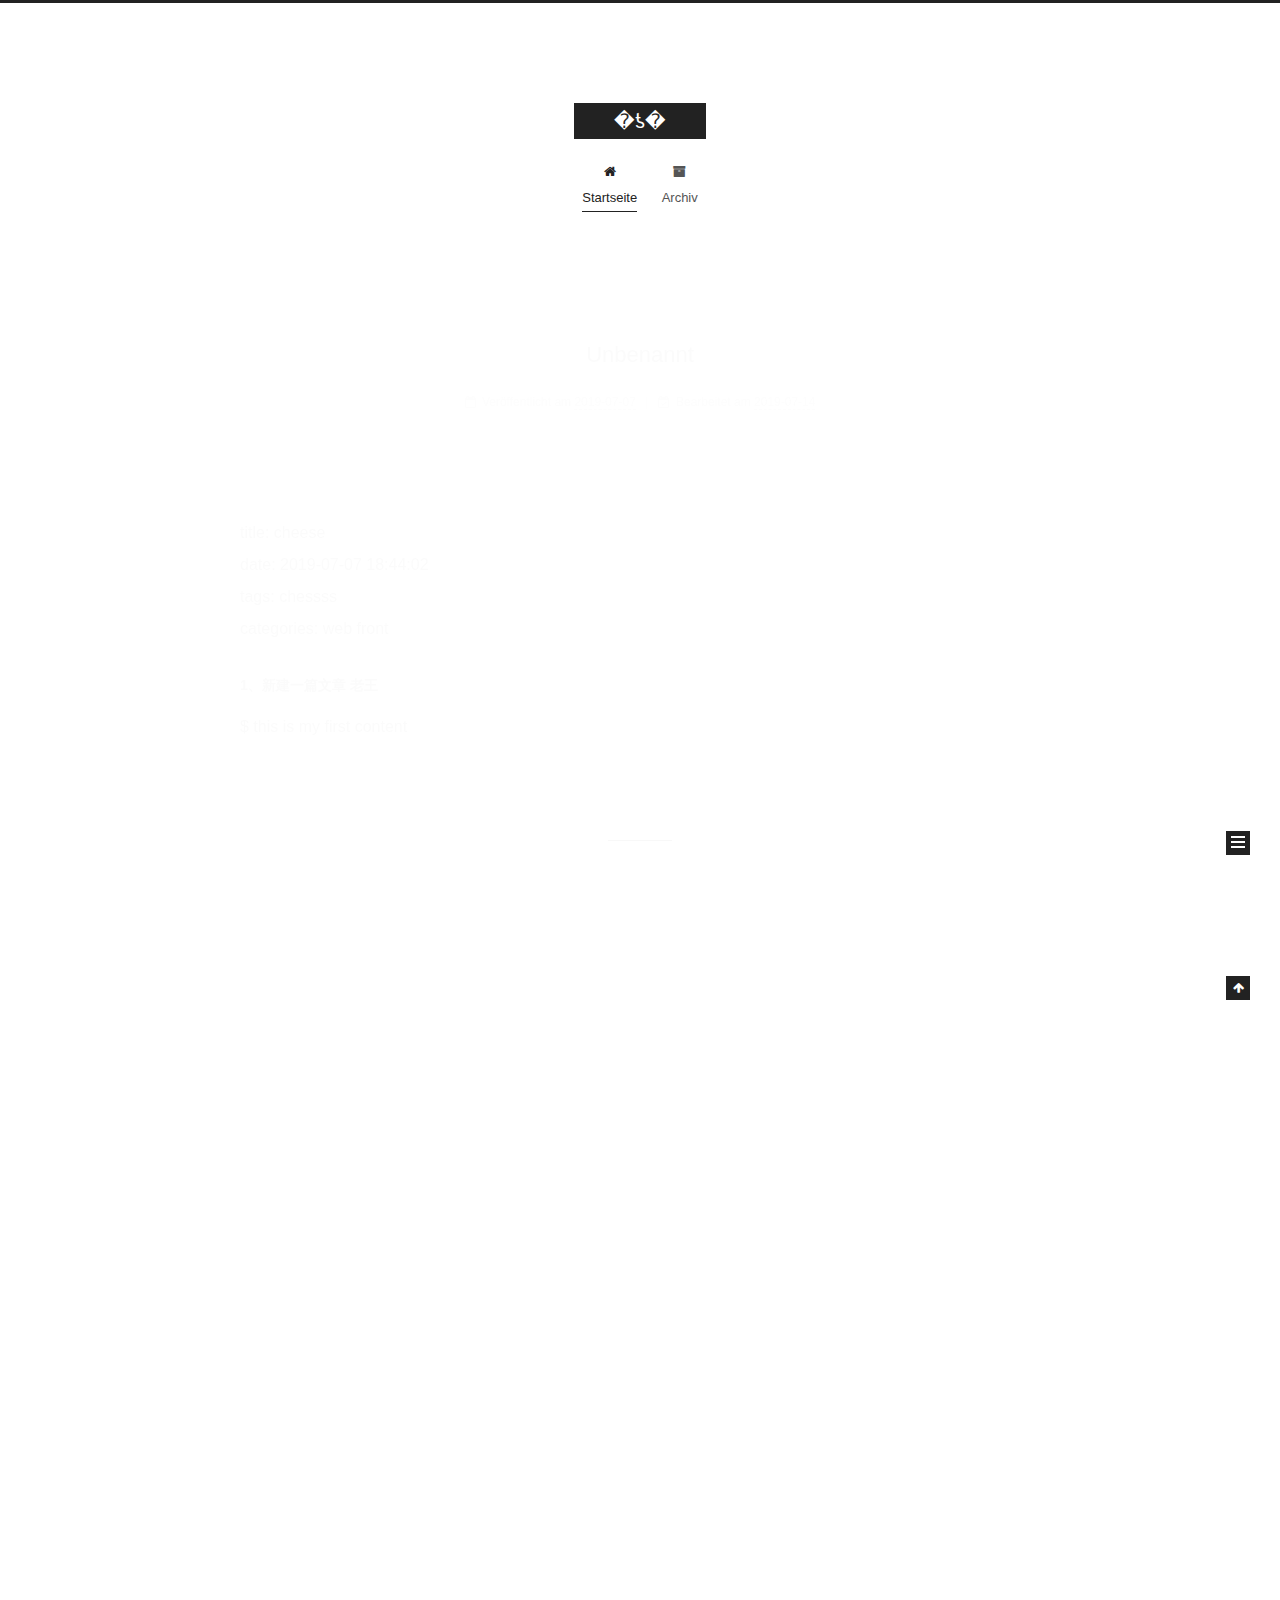
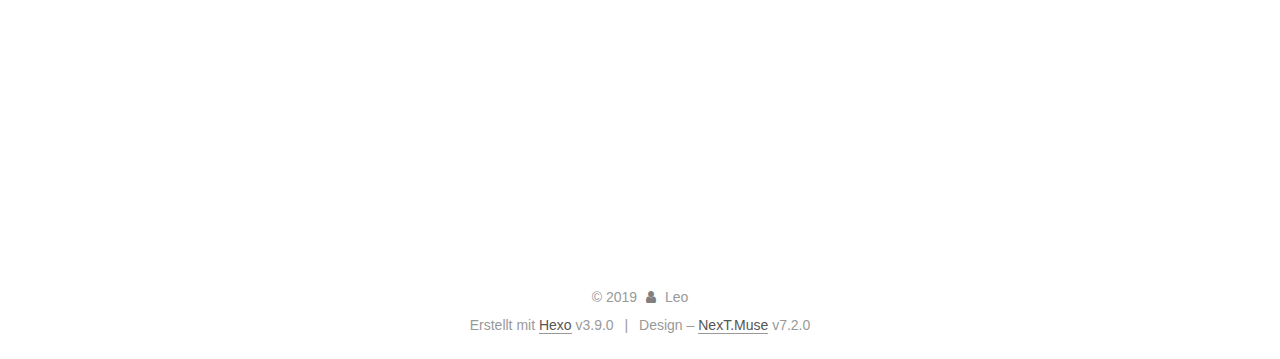
<file: index.html>
<!DOCTYPE html>












  


<html class="theme-next muse use-motion" lang="Chinese">
<head><meta name="generator" content="Hexo 3.9.0">
  <meta charset="UTF-8">
<meta http-equiv="X-UA-Compatible" content="IE=edge">
<meta name="viewport" content="width=device-width, initial-scale=1, maximum-scale=2">
<meta name="theme-color" content="#222">






















<link rel="stylesheet" href="/lib/font-awesome/css/font-awesome.min.css?v=4.7.0">

<link rel="stylesheet" href="/css/main.css?v=7.2.0">


  <link rel="apple-touch-icon" sizes="180x180" href="/images/apple-touch-icon-next.png?v=7.2.0">


  <link rel="icon" type="image/png" sizes="32x32" href="/images/favicon-32x32-next.png?v=7.2.0">


  <link rel="icon" type="image/png" sizes="16x16" href="/images/favicon-16x16-next.png?v=7.2.0">


  <link rel="mask-icon" href="/images/logo.svg?v=7.2.0" color="#222">







<script id="hexo.configurations">
  var NexT = window.NexT || {};
  var CONFIG = {
    root: '/',
    scheme: 'Muse',
    version: '7.2.0',
    sidebar: {"position":"left","display":"post","offset":12,"onmobile":false,"dimmer":false},
    back2top: true,
    back2top_sidebar: false,
    fancybox: false,
    fastclick: false,
    lazyload: false,
    tabs: true,
    motion: {"enable":true,"async":false,"transition":{"post_block":"fadeIn","post_header":"slideDownIn","post_body":"slideDownIn","coll_header":"slideLeftIn","sidebar":"slideUpIn"}},
    algolia: {
      applicationID: '',
      apiKey: '',
      indexName: '',
      hits: {"per_page":10},
      labels: {"input_placeholder":"Search for Posts","hits_empty":"We didn't find any results for the search: ${query}","hits_stats":"${hits} results found in ${time} ms"}
    }
  };
</script>


  




  <meta property="og:type" content="website">
<meta property="og:title" content="�ƾ�">
<meta property="og:url" content="http://yoursite.com/index.html">
<meta property="og:site_name" content="�ƾ�">
<meta property="og:locale" content="Chinese">
<meta name="twitter:card" content="summary">
<meta name="twitter:title" content="�ƾ�">





  
  
  <link rel="canonical" href="http://yoursite.com/">



<script id="page.configurations">
  CONFIG.page = {
    sidebar: "",
  };
</script>

  <title>�ƾ�</title>
  












  <noscript>
  <style>
  .use-motion .motion-element,
  .use-motion .brand,
  .use-motion .menu-item,
  .sidebar-inner,
  .use-motion .post-block,
  .use-motion .pagination,
  .use-motion .comments,
  .use-motion .post-header,
  .use-motion .post-body,
  .use-motion .collection-title { opacity: initial; }

  .use-motion .logo,
  .use-motion .site-title,
  .use-motion .site-subtitle {
    opacity: initial;
    top: initial;
  }

  .use-motion .logo-line-before i { left: initial; }
  .use-motion .logo-line-after i { right: initial; }
  </style>
</noscript>

</head>

<body itemscope itemtype="http://schema.org/WebPage" lang="Chinese">

  
  
    
  

  <div class="container sidebar-position-left 
  page-home">
    <div class="headband"></div>

    <header id="header" class="header" itemscope itemtype="http://schema.org/WPHeader">
      <div class="header-inner"><div class="site-brand-wrapper">
  <div class="site-meta">
    

    <div class="custom-logo-site-title">
      <a href="/" class="brand" rel="start">
        <span class="logo-line-before"><i></i></span>
        <span class="site-title">�ƾ�</span>
        <span class="logo-line-after"><i></i></span>
      </a>
    </div>
    
    
  </div>

  <div class="site-nav-toggle">
    <button aria-label="Navigationsleiste an/ausschalten">
      <span class="btn-bar"></span>
      <span class="btn-bar"></span>
      <span class="btn-bar"></span>
    </button>
  </div>
</div>



<nav class="site-nav">
  
    <ul id="menu" class="menu">
      
        
        
        
          
          <li class="menu-item menu-item-home menu-item-active">

    
    
      
    

    

    <a href="/" rel="section"><i class="menu-item-icon fa fa-fw fa-home"></i> <br>Startseite</a>

  </li>
        
        
        
          
          <li class="menu-item menu-item-archives">

    
    
      
    

    

    <a href="/archives/" rel="section"><i class="menu-item-icon fa fa-fw fa-archive"></i> <br>Archiv</a>

  </li>

      
      
    </ul>
  

  
    

  

  
</nav>



  



</div>
    </header>

    


    <main id="main" class="main">
      <div class="main-inner">
        <div class="content-wrap">
          
          <div id="content" class="content">
            
  <section id="posts" class="posts-expand">
    
      

  

  
  
  

  

  <article class="post post-type-normal" itemscope itemtype="http://schema.org/Article">
  
  
  
  <div class="post-block">
    <link itemprop="mainEntityOfPage" href="http://yoursite.com/2019/07/07/cheese/">

    <span hidden itemprop="author" itemscope itemtype="http://schema.org/Person">
      <meta itemprop="name" content="Leo">
      <meta itemprop="description" content>
      <meta itemprop="image" content="/images/avatar.gif">
    </span>

    <span hidden itemprop="publisher" itemscope itemtype="http://schema.org/Organization">
      <meta itemprop="name" content="�ƾ�">
    </span>

    
      <header class="post-header">

        
        
          <h1 class="post-title" itemprop="name headline">
                
                
                <a href="/2019/07/07/cheese/" class="post-title-link" itemprop="url">Unbenannt</a>
              
            
          </h1>
        

        <div class="post-meta">

          
          
          

          
            <span class="post-meta-item">
              <span class="post-meta-item-icon">
                <i class="fa fa-calendar-o"></i>
              </span>
              
                <span class="post-meta-item-text">Veröffentlicht am</span>
              

              
                
              

              <time title="Erstellt: 2019-07-07 18:44:02" itemprop="dateCreated datePublished" datetime="2019-07-07T18:44:02+08:00">2019-07-07</time>
            </span>
          

          
            

            
              <span class="post-meta-item">
                <span class="post-meta-item-icon">
                  <i class="fa fa-calendar-check-o"></i>
                </span>
                
                  <span class="post-meta-item-text">Bearbeitet am</span>
                
                <time title="Geändert am: 2019-07-14 15:55:20" itemprop="dateModified" datetime="2019-07-14T15:55:20+08:00">2019-07-14</time>
              </span>
            
          

          

          
            
            
          

          
          

          

          <br>
          

          

          

        </div>
      </header>
    

    
    
    
    <div class="post-body" itemprop="articleBody">

      
      

      
        
          
            <hr>
<p>title: cheese<br>date: 2019-07-07 18:44:02<br>tags: chessss<br>categories: web front</p>
<h5 id="1、新建一篇文章-老王"><a href="#1、新建一篇文章-老王" class="headerlink" title="1、新建一篇文章 老王"></a>1、新建一篇文章 老王</h5><p>$ this is my first content</p>

          
        
      
    </div>

    

    
    
    

    

    
      
    
    

    

    <footer class="post-footer">
      

      

      

      
      
        <div class="post-eof"></div>
      
    </footer>
  </div>
  
  
  
  </article>


    
      

  

  
  
  

  

  <article class="post post-type-normal" itemscope itemtype="http://schema.org/Article">
  
  
  
  <div class="post-block">
    <link itemprop="mainEntityOfPage" href="http://yoursite.com/2019/07/06/hello-world/">

    <span hidden itemprop="author" itemscope itemtype="http://schema.org/Person">
      <meta itemprop="name" content="Leo">
      <meta itemprop="description" content>
      <meta itemprop="image" content="/images/avatar.gif">
    </span>

    <span hidden itemprop="publisher" itemscope itemtype="http://schema.org/Organization">
      <meta itemprop="name" content="�ƾ�">
    </span>

    
      <header class="post-header">

        
        
          <h1 class="post-title" itemprop="name headline">
                
                
                <a href="/2019/07/06/hello-world/" class="post-title-link" itemprop="url">Hello World</a>
              
            
          </h1>
        

        <div class="post-meta">

          
          
          

          
            <span class="post-meta-item">
              <span class="post-meta-item-icon">
                <i class="fa fa-calendar-o"></i>
              </span>
              
                <span class="post-meta-item-text">Veröffentlicht am</span>
              

              
                
              

              <time title="Erstellt: 2019-07-06 23:42:14" itemprop="dateCreated datePublished" datetime="2019-07-06T23:42:14+08:00">2019-07-06</time>
            </span>
          

          

          

          
            
            
          

          
          

          

          <br>
          

          

          

        </div>
      </header>
    

    
    
    
    <div class="post-body" itemprop="articleBody">

      
      

      
        
          
            <p>Welcome to <a href="https://hexo.io/" target="_blank" rel="noopener">Hexo</a>! This is your very first post. Check <a href="https://hexo.io/docs/" target="_blank" rel="noopener">documentation</a> for more info. If you get any problems when using Hexo, you can find the answer in <a href="https://hexo.io/docs/troubleshooting.html" target="_blank" rel="noopener">troubleshooting</a> or you can ask me on <a href="https://github.com/hexojs/hexo/issues" target="_blank" rel="noopener">GitHub</a>.</p>
<h2 id="Quick-Start"><a href="#Quick-Start" class="headerlink" title="Quick Start"></a>Quick Start</h2><h3 id="Create-a-new-post"><a href="#Create-a-new-post" class="headerlink" title="Create a new post"></a>Create a new post</h3><figure class="highlight bash"><table><tr><td class="gutter"><pre><span class="line">1</span><br></pre></td><td class="code"><pre><span class="line">$ hexo new <span class="string">"My New Post"</span></span><br></pre></td></tr></table></figure>

<p>More info: <a href="https://hexo.io/docs/writing.html" target="_blank" rel="noopener">Writing</a></p>
<h3 id="Run-server"><a href="#Run-server" class="headerlink" title="Run server"></a>Run server</h3><figure class="highlight bash"><table><tr><td class="gutter"><pre><span class="line">1</span><br></pre></td><td class="code"><pre><span class="line">$ hexo server</span><br></pre></td></tr></table></figure>

<p>More info: <a href="https://hexo.io/docs/server.html" target="_blank" rel="noopener">Server</a></p>
<h3 id="Generate-static-files"><a href="#Generate-static-files" class="headerlink" title="Generate static files"></a>Generate static files</h3><figure class="highlight bash"><table><tr><td class="gutter"><pre><span class="line">1</span><br></pre></td><td class="code"><pre><span class="line">$ hexo generate</span><br></pre></td></tr></table></figure>

<p>More info: <a href="https://hexo.io/docs/generating.html" target="_blank" rel="noopener">Generating</a></p>
<h3 id="Deploy-to-remote-sites"><a href="#Deploy-to-remote-sites" class="headerlink" title="Deploy to remote sites"></a>Deploy to remote sites</h3><figure class="highlight bash"><table><tr><td class="gutter"><pre><span class="line">1</span><br></pre></td><td class="code"><pre><span class="line">$ hexo deploy</span><br></pre></td></tr></table></figure>

<p>More info: <a href="https://hexo.io/docs/deployment.html" target="_blank" rel="noopener">Deployment</a></p>

          
        
      
    </div>

    

    
    
    

    

    
      
    
    

    

    <footer class="post-footer">
      

      

      

      
      
        <div class="post-eof"></div>
      
    </footer>
  </div>
  
  
  
  </article>


    
  </section>

  


          </div>
          

        </div>
        
          
  
  <div class="sidebar-toggle">
    <div class="sidebar-toggle-line-wrap">
      <span class="sidebar-toggle-line sidebar-toggle-line-first"></span>
      <span class="sidebar-toggle-line sidebar-toggle-line-middle"></span>
      <span class="sidebar-toggle-line sidebar-toggle-line-last"></span>
    </div>
  </div>

  <aside id="sidebar" class="sidebar">
    <div class="sidebar-inner">

      

      

      <div class="site-overview-wrap sidebar-panel sidebar-panel-active">
        <div class="site-overview">
          <div class="site-author motion-element" itemprop="author" itemscope itemtype="http://schema.org/Person">
            
              <p class="site-author-name" itemprop="name">Leo</p>
              <div class="site-description motion-element" itemprop="description"></div>
          </div>

          
            <nav class="site-state motion-element">
              
                <div class="site-state-item site-state-posts">
                
                  <a href="/archives/">
                
                    <span class="site-state-item-count">2</span>
                    <span class="site-state-item-name">Artikel</span>
                  </a>
                </div>
              

              

              
            </nav>
          

          

          

          

          

          
          

          
            
          
          

        </div>
      </div>

      

      

    </div>
  </aside>
  


        
      </div>
    </main>

    <footer id="footer" class="footer">
      <div class="footer-inner">
        <div class="copyright">&copy; <span itemprop="copyrightYear">2019</span>
  <span class="with-love" id="animate">
    <i class="fa fa-user"></i>
  </span>
  <span class="author" itemprop="copyrightHolder">Leo</span>

  

  
</div>


  <div class="powered-by">Erstellt mit  <a href="https://hexo.io" class="theme-link" rel="noopener" target="_blank">Hexo</a> v3.9.0</div>



  <span class="post-meta-divider">|</span>



  <div class="theme-info">Design – <a href="https://theme-next.org" class="theme-link" rel="noopener" target="_blank">NexT.Muse</a> v7.2.0</div>




        








        
      </div>
    </footer>

    
      <div class="back-to-top">
        <i class="fa fa-arrow-up"></i>
        
      </div>
    

    

    

    
  </div>

  

<script>
  if (Object.prototype.toString.call(window.Promise) !== '[object Function]') {
    window.Promise = null;
  }
</script>


























  
  <script src="/lib/jquery/index.js?v=3.4.1"></script>

  
  <script src="/lib/velocity/velocity.min.js?v=1.2.1"></script>

  
  <script src="/lib/velocity/velocity.ui.min.js?v=1.2.1"></script>


  


  <script src="/js/utils.js?v=7.2.0"></script>

  <script src="/js/motion.js?v=7.2.0"></script>



  
  


  <script src="/js/schemes/muse.js?v=7.2.0"></script>



  

  


  <script src="/js/next-boot.js?v=7.2.0"></script>


  

  

  

  



  




  

  

  

  

  

  

  

  

  

  

  

  

  

  

</body>
</html>
</file>
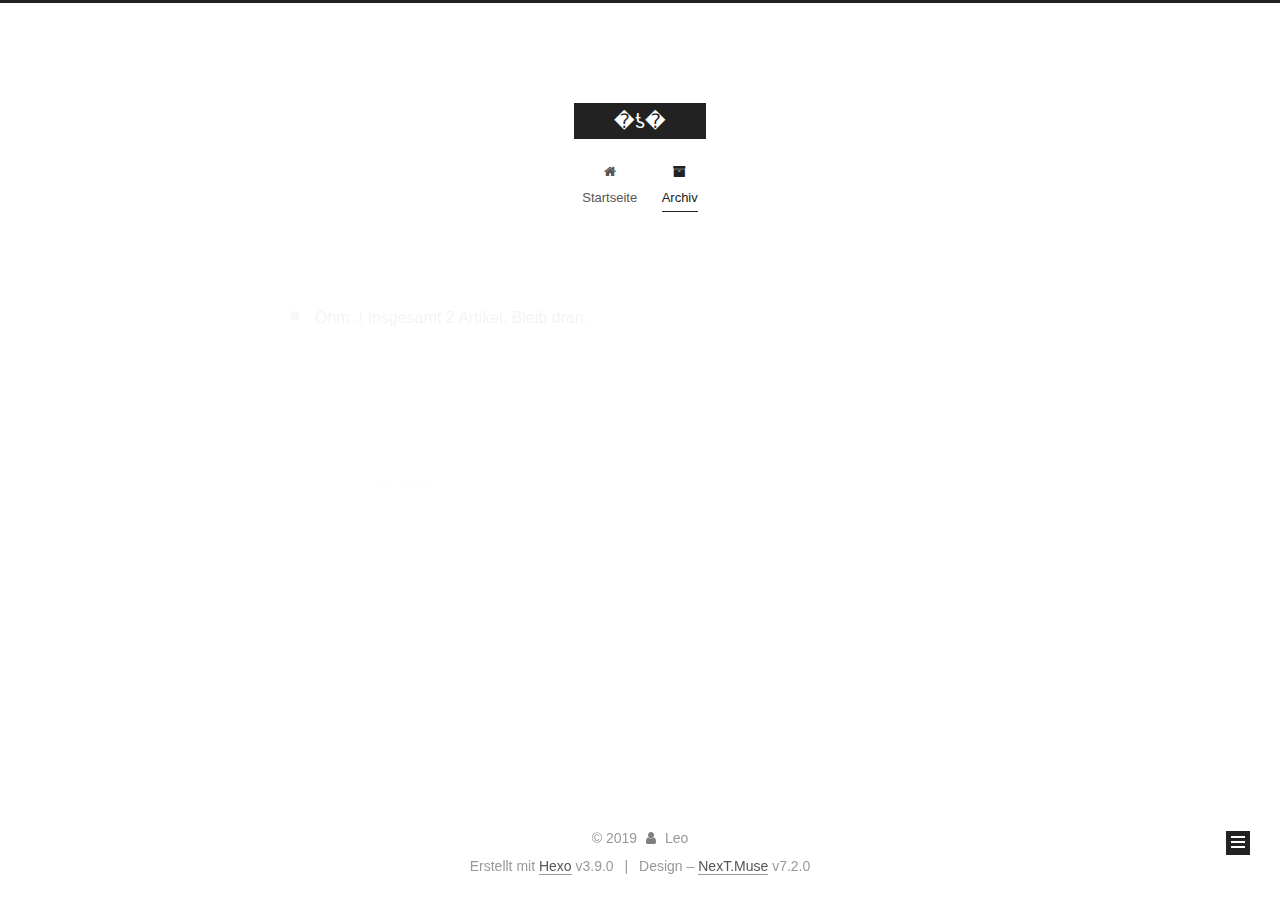
<file: archives/index.html>
<!DOCTYPE html>












  


<html class="theme-next muse use-motion" lang="Chinese">
<head><meta name="generator" content="Hexo 3.9.0">
  <meta charset="UTF-8">
<meta http-equiv="X-UA-Compatible" content="IE=edge">
<meta name="viewport" content="width=device-width, initial-scale=1, maximum-scale=2">
<meta name="theme-color" content="#222">






















<link rel="stylesheet" href="/lib/font-awesome/css/font-awesome.min.css?v=4.7.0">

<link rel="stylesheet" href="/css/main.css?v=7.2.0">


  <link rel="apple-touch-icon" sizes="180x180" href="/images/apple-touch-icon-next.png?v=7.2.0">


  <link rel="icon" type="image/png" sizes="32x32" href="/images/favicon-32x32-next.png?v=7.2.0">


  <link rel="icon" type="image/png" sizes="16x16" href="/images/favicon-16x16-next.png?v=7.2.0">


  <link rel="mask-icon" href="/images/logo.svg?v=7.2.0" color="#222">







<script id="hexo.configurations">
  var NexT = window.NexT || {};
  var CONFIG = {
    root: '/',
    scheme: 'Muse',
    version: '7.2.0',
    sidebar: {"position":"left","display":"post","offset":12,"onmobile":false,"dimmer":false},
    back2top: true,
    back2top_sidebar: false,
    fancybox: false,
    fastclick: false,
    lazyload: false,
    tabs: true,
    motion: {"enable":true,"async":false,"transition":{"post_block":"fadeIn","post_header":"slideDownIn","post_body":"slideDownIn","coll_header":"slideLeftIn","sidebar":"slideUpIn"}},
    algolia: {
      applicationID: '',
      apiKey: '',
      indexName: '',
      hits: {"per_page":10},
      labels: {"input_placeholder":"Search for Posts","hits_empty":"We didn't find any results for the search: ${query}","hits_stats":"${hits} results found in ${time} ms"}
    }
  };
</script>


  




  <meta property="og:type" content="website">
<meta property="og:title" content="�ƾ�">
<meta property="og:url" content="http://yoursite.com/archives/index.html">
<meta property="og:site_name" content="�ƾ�">
<meta property="og:locale" content="Chinese">
<meta name="twitter:card" content="summary">
<meta name="twitter:title" content="�ƾ�">





  
  
  <link rel="canonical" href="http://yoursite.com/archives/">



<script id="page.configurations">
  CONFIG.page = {
    sidebar: "",
  };
</script>

  <title>Archiv | �ƾ�</title>
  












  <noscript>
  <style>
  .use-motion .motion-element,
  .use-motion .brand,
  .use-motion .menu-item,
  .sidebar-inner,
  .use-motion .post-block,
  .use-motion .pagination,
  .use-motion .comments,
  .use-motion .post-header,
  .use-motion .post-body,
  .use-motion .collection-title { opacity: initial; }

  .use-motion .logo,
  .use-motion .site-title,
  .use-motion .site-subtitle {
    opacity: initial;
    top: initial;
  }

  .use-motion .logo-line-before i { left: initial; }
  .use-motion .logo-line-after i { right: initial; }
  </style>
</noscript>

</head>

<body itemscope itemtype="http://schema.org/WebPage" lang="Chinese">

  
  
    
  

  <div class="container sidebar-position-left page-archive">
    <div class="headband"></div>

    <header id="header" class="header" itemscope itemtype="http://schema.org/WPHeader">
      <div class="header-inner"><div class="site-brand-wrapper">
  <div class="site-meta">
    

    <div class="custom-logo-site-title">
      <a href="/" class="brand" rel="start">
        <span class="logo-line-before"><i></i></span>
        <span class="site-title">�ƾ�</span>
        <span class="logo-line-after"><i></i></span>
      </a>
    </div>
    
    
  </div>

  <div class="site-nav-toggle">
    <button aria-label="Navigationsleiste an/ausschalten">
      <span class="btn-bar"></span>
      <span class="btn-bar"></span>
      <span class="btn-bar"></span>
    </button>
  </div>
</div>



<nav class="site-nav">
  
    <ul id="menu" class="menu">
      
        
        
        
          
          <li class="menu-item menu-item-home">

    
    
      
    

    

    <a href="/" rel="section"><i class="menu-item-icon fa fa-fw fa-home"></i> <br>Startseite</a>

  </li>
        
        
        
          
          <li class="menu-item menu-item-archives menu-item-active">

    
    
      
    

    

    <a href="/archives/" rel="section"><i class="menu-item-icon fa fa-fw fa-archive"></i> <br>Archiv</a>

  </li>

      
      
    </ul>
  

  
    

    
    
      
      
    
      
      
    
    

  


  

  
</nav>



  



</div>
    </header>

    


    <main id="main" class="main">
      <div class="main-inner">
        <div class="content-wrap">
          
          <div id="content" class="content">
            

  
  
  
  <div class="post-block archive">
    <div id="posts" class="posts-collapse">
      <span class="archive-move-on"></span>

      
      <span class="archive-page-counter">
        
        
        
          
        
        Öhm..! Insgesamt 2 Artikel. Bleib dran.
      </span>
      

      

        
        
        

        
          
          <div class="collection-title">
            <h1 class="archive-year" id="archive-year-2019">2019</h1>
          </div>
        
        

        

  <article class="post post-type-normal" itemscope itemtype="http://schema.org/Article">
    <header class="post-header">

      <h2 class="post-title">
        
          <a class="post-title-link" href="/2019/07/07/cheese/" itemprop="url">
            
              <span itemprop="name">Unbenannt</span>
            
          </a>
        
      </h2>

      <div class="post-meta">
        <time class="post-time" itemprop="dateCreated" datetime="2019-07-07T18:44:02+08:00" content="2019-07-07">
          07-07
        </time>
      </div>

    </header>
  </article>



      

        
        
        

        
        

        

  <article class="post post-type-normal" itemscope itemtype="http://schema.org/Article">
    <header class="post-header">

      <h2 class="post-title">
        
          <a class="post-title-link" href="/2019/07/06/hello-world/" itemprop="url">
            
              <span itemprop="name">Hello World</span>
            
          </a>
        
      </h2>

      <div class="post-meta">
        <time class="post-time" itemprop="dateCreated" datetime="2019-07-06T23:42:14+08:00" content="2019-07-06">
          07-06
        </time>
      </div>

    </header>
  </article>



      

    </div>
  </div>
  
  
  

  



          </div>
          

        </div>
        
          
  
  <div class="sidebar-toggle">
    <div class="sidebar-toggle-line-wrap">
      <span class="sidebar-toggle-line sidebar-toggle-line-first"></span>
      <span class="sidebar-toggle-line sidebar-toggle-line-middle"></span>
      <span class="sidebar-toggle-line sidebar-toggle-line-last"></span>
    </div>
  </div>

  <aside id="sidebar" class="sidebar">
    <div class="sidebar-inner">

      

      

      <div class="site-overview-wrap sidebar-panel sidebar-panel-active">
        <div class="site-overview">
          <div class="site-author motion-element" itemprop="author" itemscope itemtype="http://schema.org/Person">
            
              <p class="site-author-name" itemprop="name">Leo</p>
              <div class="site-description motion-element" itemprop="description"></div>
          </div>

          
            <nav class="site-state motion-element">
              
                <div class="site-state-item site-state-posts">
                
                  <a href="/archives/">
                
                    <span class="site-state-item-count">2</span>
                    <span class="site-state-item-name">Artikel</span>
                  </a>
                </div>
              

              

              
            </nav>
          

          

          

          

          

          
          

          
            
          
          

        </div>
      </div>

      

      

    </div>
  </aside>
  


        
      </div>
    </main>

    <footer id="footer" class="footer">
      <div class="footer-inner">
        <div class="copyright">&copy; <span itemprop="copyrightYear">2019</span>
  <span class="with-love" id="animate">
    <i class="fa fa-user"></i>
  </span>
  <span class="author" itemprop="copyrightHolder">Leo</span>

  

  
</div>


  <div class="powered-by">Erstellt mit  <a href="https://hexo.io" class="theme-link" rel="noopener" target="_blank">Hexo</a> v3.9.0</div>



  <span class="post-meta-divider">|</span>



  <div class="theme-info">Design – <a href="https://theme-next.org" class="theme-link" rel="noopener" target="_blank">NexT.Muse</a> v7.2.0</div>




        








        
      </div>
    </footer>

    
      <div class="back-to-top">
        <i class="fa fa-arrow-up"></i>
        
      </div>
    

    

    

    
  </div>

  

<script>
  if (Object.prototype.toString.call(window.Promise) !== '[object Function]') {
    window.Promise = null;
  }
</script>


























  
  <script src="/lib/jquery/index.js?v=3.4.1"></script>

  
  <script src="/lib/velocity/velocity.min.js?v=1.2.1"></script>

  
  <script src="/lib/velocity/velocity.ui.min.js?v=1.2.1"></script>


  


  <script src="/js/utils.js?v=7.2.0"></script>

  <script src="/js/motion.js?v=7.2.0"></script>



  
  


  <script src="/js/schemes/muse.js?v=7.2.0"></script>



  

  


  <script src="/js/next-boot.js?v=7.2.0"></script>


  

  

  

  



  




  

  

  

  

  

  

  

  

  

  

  

  

  

  

</body>
</html>
</file>
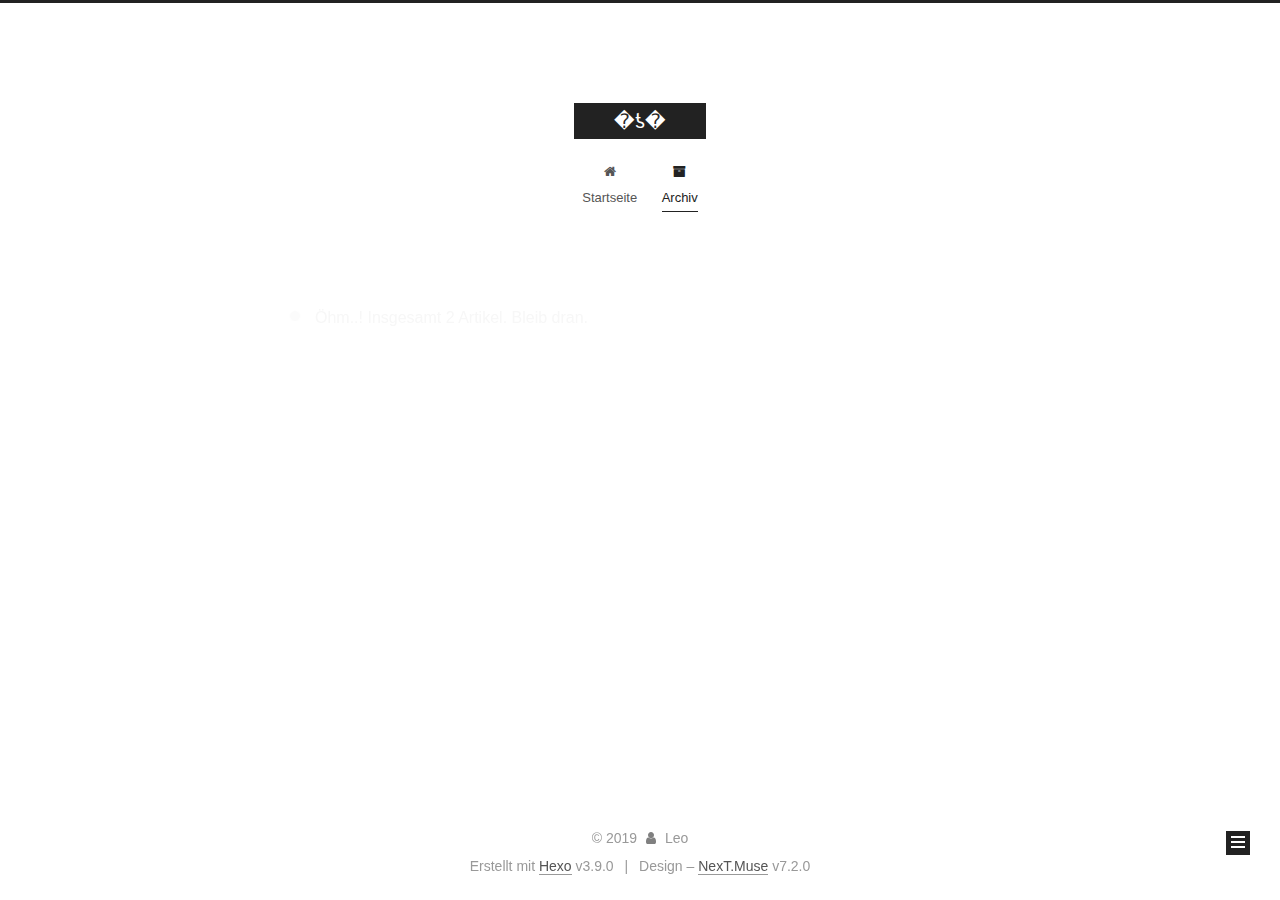
<file: archives/2019/index.html>
<!DOCTYPE html>












  


<html class="theme-next muse use-motion" lang="Chinese">
<head><meta name="generator" content="Hexo 3.9.0">
  <meta charset="UTF-8">
<meta http-equiv="X-UA-Compatible" content="IE=edge">
<meta name="viewport" content="width=device-width, initial-scale=1, maximum-scale=2">
<meta name="theme-color" content="#222">






















<link rel="stylesheet" href="/lib/font-awesome/css/font-awesome.min.css?v=4.7.0">

<link rel="stylesheet" href="/css/main.css?v=7.2.0">


  <link rel="apple-touch-icon" sizes="180x180" href="/images/apple-touch-icon-next.png?v=7.2.0">


  <link rel="icon" type="image/png" sizes="32x32" href="/images/favicon-32x32-next.png?v=7.2.0">


  <link rel="icon" type="image/png" sizes="16x16" href="/images/favicon-16x16-next.png?v=7.2.0">


  <link rel="mask-icon" href="/images/logo.svg?v=7.2.0" color="#222">







<script id="hexo.configurations">
  var NexT = window.NexT || {};
  var CONFIG = {
    root: '/',
    scheme: 'Muse',
    version: '7.2.0',
    sidebar: {"position":"left","display":"post","offset":12,"onmobile":false,"dimmer":false},
    back2top: true,
    back2top_sidebar: false,
    fancybox: false,
    fastclick: false,
    lazyload: false,
    tabs: true,
    motion: {"enable":true,"async":false,"transition":{"post_block":"fadeIn","post_header":"slideDownIn","post_body":"slideDownIn","coll_header":"slideLeftIn","sidebar":"slideUpIn"}},
    algolia: {
      applicationID: '',
      apiKey: '',
      indexName: '',
      hits: {"per_page":10},
      labels: {"input_placeholder":"Search for Posts","hits_empty":"We didn't find any results for the search: ${query}","hits_stats":"${hits} results found in ${time} ms"}
    }
  };
</script>


  




  <meta property="og:type" content="website">
<meta property="og:title" content="�ƾ�">
<meta property="og:url" content="http://yoursite.com/archives/2019/index.html">
<meta property="og:site_name" content="�ƾ�">
<meta property="og:locale" content="Chinese">
<meta name="twitter:card" content="summary">
<meta name="twitter:title" content="�ƾ�">





  
  
  <link rel="canonical" href="http://yoursite.com/archives/2019/">



<script id="page.configurations">
  CONFIG.page = {
    sidebar: "",
  };
</script>

  <title>Archiv | �ƾ�</title>
  












  <noscript>
  <style>
  .use-motion .motion-element,
  .use-motion .brand,
  .use-motion .menu-item,
  .sidebar-inner,
  .use-motion .post-block,
  .use-motion .pagination,
  .use-motion .comments,
  .use-motion .post-header,
  .use-motion .post-body,
  .use-motion .collection-title { opacity: initial; }

  .use-motion .logo,
  .use-motion .site-title,
  .use-motion .site-subtitle {
    opacity: initial;
    top: initial;
  }

  .use-motion .logo-line-before i { left: initial; }
  .use-motion .logo-line-after i { right: initial; }
  </style>
</noscript>

</head>

<body itemscope itemtype="http://schema.org/WebPage" lang="Chinese">

  
  
    
  

  <div class="container sidebar-position-left page-archive">
    <div class="headband"></div>

    <header id="header" class="header" itemscope itemtype="http://schema.org/WPHeader">
      <div class="header-inner"><div class="site-brand-wrapper">
  <div class="site-meta">
    

    <div class="custom-logo-site-title">
      <a href="/" class="brand" rel="start">
        <span class="logo-line-before"><i></i></span>
        <span class="site-title">�ƾ�</span>
        <span class="logo-line-after"><i></i></span>
      </a>
    </div>
    
    
  </div>

  <div class="site-nav-toggle">
    <button aria-label="Navigationsleiste an/ausschalten">
      <span class="btn-bar"></span>
      <span class="btn-bar"></span>
      <span class="btn-bar"></span>
    </button>
  </div>
</div>



<nav class="site-nav">
  
    <ul id="menu" class="menu">
      
        
        
        
          
          <li class="menu-item menu-item-home">

    
    
      
    

    

    <a href="/" rel="section"><i class="menu-item-icon fa fa-fw fa-home"></i> <br>Startseite</a>

  </li>
        
        
        
          
          <li class="menu-item menu-item-archives menu-item-active">

    
    
      
    

    

    <a href="/archives/" rel="section"><i class="menu-item-icon fa fa-fw fa-archive"></i> <br>Archiv</a>

  </li>

      
      
    </ul>
  

  
    

    
    
      
      
    
      
      
    
    

  


  

  
</nav>



  



</div>
    </header>

    


    <main id="main" class="main">
      <div class="main-inner">
        <div class="content-wrap">
          
          <div id="content" class="content">
            

  
  
  
  <div class="post-block archive">
    <div id="posts" class="posts-collapse">
      <span class="archive-move-on"></span>

      
      <span class="archive-page-counter">
        
        
        
          
        
        Öhm..! Insgesamt 2 Artikel. Bleib dran.
      </span>
      

      

        
        
        

        
          
          <div class="collection-title">
            <h1 class="archive-year" id="archive-year-2019">2019</h1>
          </div>
        
        

        

  <article class="post post-type-normal" itemscope itemtype="http://schema.org/Article">
    <header class="post-header">

      <h2 class="post-title">
        
          <a class="post-title-link" href="/2019/07/07/cheese/" itemprop="url">
            
              <span itemprop="name">Unbenannt</span>
            
          </a>
        
      </h2>

      <div class="post-meta">
        <time class="post-time" itemprop="dateCreated" datetime="2019-07-07T18:44:02+08:00" content="2019-07-07">
          07-07
        </time>
      </div>

    </header>
  </article>



      

        
        
        

        
        

        

  <article class="post post-type-normal" itemscope itemtype="http://schema.org/Article">
    <header class="post-header">

      <h2 class="post-title">
        
          <a class="post-title-link" href="/2019/07/06/hello-world/" itemprop="url">
            
              <span itemprop="name">Hello World</span>
            
          </a>
        
      </h2>

      <div class="post-meta">
        <time class="post-time" itemprop="dateCreated" datetime="2019-07-06T23:42:14+08:00" content="2019-07-06">
          07-06
        </time>
      </div>

    </header>
  </article>



      

    </div>
  </div>
  
  
  

  



          </div>
          

        </div>
        
          
  
  <div class="sidebar-toggle">
    <div class="sidebar-toggle-line-wrap">
      <span class="sidebar-toggle-line sidebar-toggle-line-first"></span>
      <span class="sidebar-toggle-line sidebar-toggle-line-middle"></span>
      <span class="sidebar-toggle-line sidebar-toggle-line-last"></span>
    </div>
  </div>

  <aside id="sidebar" class="sidebar">
    <div class="sidebar-inner">

      

      

      <div class="site-overview-wrap sidebar-panel sidebar-panel-active">
        <div class="site-overview">
          <div class="site-author motion-element" itemprop="author" itemscope itemtype="http://schema.org/Person">
            
              <p class="site-author-name" itemprop="name">Leo</p>
              <div class="site-description motion-element" itemprop="description"></div>
          </div>

          
            <nav class="site-state motion-element">
              
                <div class="site-state-item site-state-posts">
                
                  <a href="/archives/">
                
                    <span class="site-state-item-count">2</span>
                    <span class="site-state-item-name">Artikel</span>
                  </a>
                </div>
              

              

              
            </nav>
          

          

          

          

          

          
          

          
            
          
          

        </div>
      </div>

      

      

    </div>
  </aside>
  


        
      </div>
    </main>

    <footer id="footer" class="footer">
      <div class="footer-inner">
        <div class="copyright">&copy; <span itemprop="copyrightYear">2019</span>
  <span class="with-love" id="animate">
    <i class="fa fa-user"></i>
  </span>
  <span class="author" itemprop="copyrightHolder">Leo</span>

  

  
</div>


  <div class="powered-by">Erstellt mit  <a href="https://hexo.io" class="theme-link" rel="noopener" target="_blank">Hexo</a> v3.9.0</div>



  <span class="post-meta-divider">|</span>



  <div class="theme-info">Design – <a href="https://theme-next.org" class="theme-link" rel="noopener" target="_blank">NexT.Muse</a> v7.2.0</div>




        








        
      </div>
    </footer>

    
      <div class="back-to-top">
        <i class="fa fa-arrow-up"></i>
        
      </div>
    

    

    

    
  </div>

  

<script>
  if (Object.prototype.toString.call(window.Promise) !== '[object Function]') {
    window.Promise = null;
  }
</script>


























  
  <script src="/lib/jquery/index.js?v=3.4.1"></script>

  
  <script src="/lib/velocity/velocity.min.js?v=1.2.1"></script>

  
  <script src="/lib/velocity/velocity.ui.min.js?v=1.2.1"></script>


  


  <script src="/js/utils.js?v=7.2.0"></script>

  <script src="/js/motion.js?v=7.2.0"></script>



  
  


  <script src="/js/schemes/muse.js?v=7.2.0"></script>



  

  


  <script src="/js/next-boot.js?v=7.2.0"></script>


  

  

  

  



  




  

  

  

  

  

  

  

  

  

  

  

  

  

  

</body>
</html>
</file>
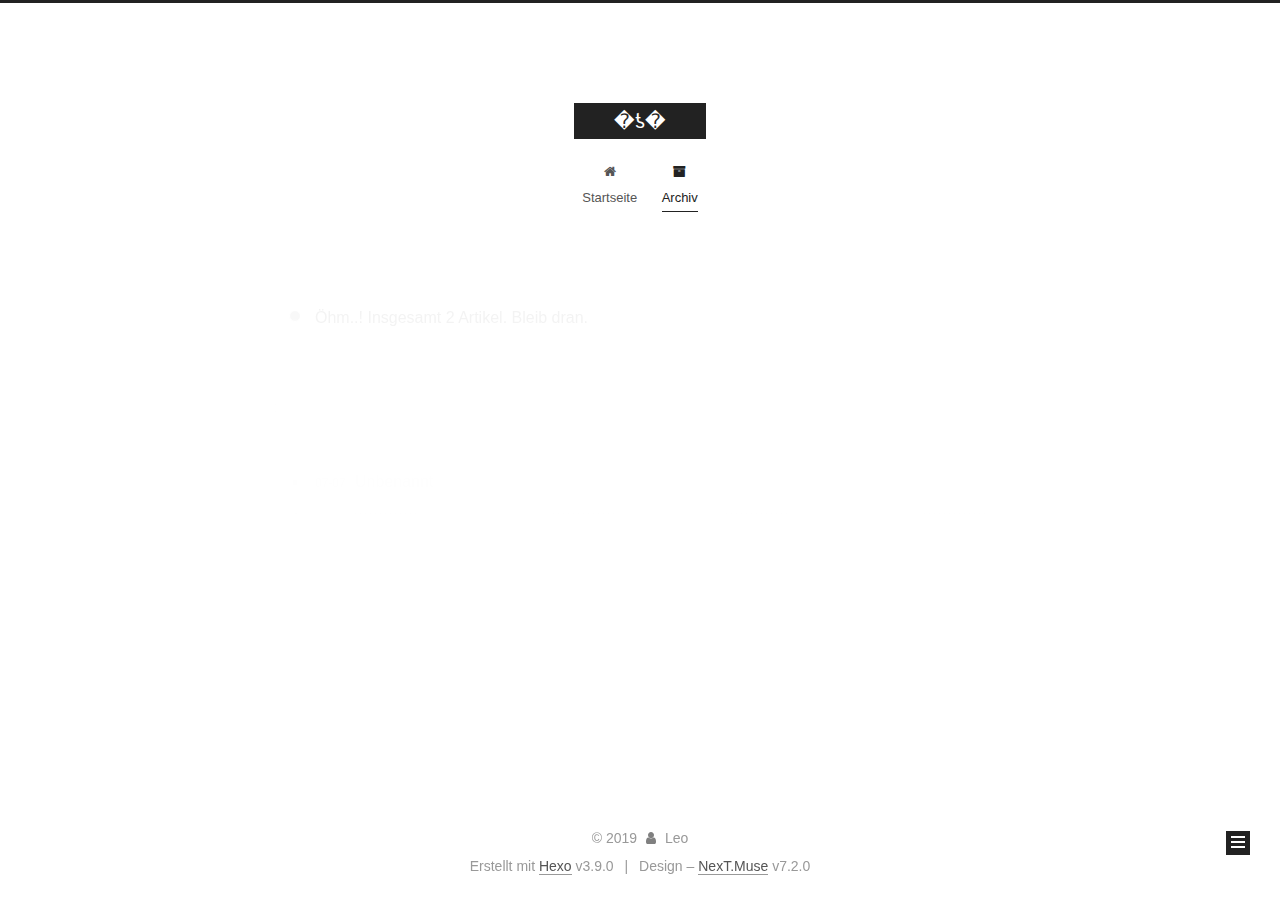
<file: archives/2019/07/index.html>
<!DOCTYPE html>












  


<html class="theme-next muse use-motion" lang="Chinese">
<head><meta name="generator" content="Hexo 3.9.0">
  <meta charset="UTF-8">
<meta http-equiv="X-UA-Compatible" content="IE=edge">
<meta name="viewport" content="width=device-width, initial-scale=1, maximum-scale=2">
<meta name="theme-color" content="#222">






















<link rel="stylesheet" href="/lib/font-awesome/css/font-awesome.min.css?v=4.7.0">

<link rel="stylesheet" href="/css/main.css?v=7.2.0">


  <link rel="apple-touch-icon" sizes="180x180" href="/images/apple-touch-icon-next.png?v=7.2.0">


  <link rel="icon" type="image/png" sizes="32x32" href="/images/favicon-32x32-next.png?v=7.2.0">


  <link rel="icon" type="image/png" sizes="16x16" href="/images/favicon-16x16-next.png?v=7.2.0">


  <link rel="mask-icon" href="/images/logo.svg?v=7.2.0" color="#222">







<script id="hexo.configurations">
  var NexT = window.NexT || {};
  var CONFIG = {
    root: '/',
    scheme: 'Muse',
    version: '7.2.0',
    sidebar: {"position":"left","display":"post","offset":12,"onmobile":false,"dimmer":false},
    back2top: true,
    back2top_sidebar: false,
    fancybox: false,
    fastclick: false,
    lazyload: false,
    tabs: true,
    motion: {"enable":true,"async":false,"transition":{"post_block":"fadeIn","post_header":"slideDownIn","post_body":"slideDownIn","coll_header":"slideLeftIn","sidebar":"slideUpIn"}},
    algolia: {
      applicationID: '',
      apiKey: '',
      indexName: '',
      hits: {"per_page":10},
      labels: {"input_placeholder":"Search for Posts","hits_empty":"We didn't find any results for the search: ${query}","hits_stats":"${hits} results found in ${time} ms"}
    }
  };
</script>


  




  <meta property="og:type" content="website">
<meta property="og:title" content="�ƾ�">
<meta property="og:url" content="http://yoursite.com/archives/2019/07/index.html">
<meta property="og:site_name" content="�ƾ�">
<meta property="og:locale" content="Chinese">
<meta name="twitter:card" content="summary">
<meta name="twitter:title" content="�ƾ�">





  
  
  <link rel="canonical" href="http://yoursite.com/archives/2019/07/">



<script id="page.configurations">
  CONFIG.page = {
    sidebar: "",
  };
</script>

  <title>Archiv | �ƾ�</title>
  












  <noscript>
  <style>
  .use-motion .motion-element,
  .use-motion .brand,
  .use-motion .menu-item,
  .sidebar-inner,
  .use-motion .post-block,
  .use-motion .pagination,
  .use-motion .comments,
  .use-motion .post-header,
  .use-motion .post-body,
  .use-motion .collection-title { opacity: initial; }

  .use-motion .logo,
  .use-motion .site-title,
  .use-motion .site-subtitle {
    opacity: initial;
    top: initial;
  }

  .use-motion .logo-line-before i { left: initial; }
  .use-motion .logo-line-after i { right: initial; }
  </style>
</noscript>

</head>

<body itemscope itemtype="http://schema.org/WebPage" lang="Chinese">

  
  
    
  

  <div class="container sidebar-position-left page-archive">
    <div class="headband"></div>

    <header id="header" class="header" itemscope itemtype="http://schema.org/WPHeader">
      <div class="header-inner"><div class="site-brand-wrapper">
  <div class="site-meta">
    

    <div class="custom-logo-site-title">
      <a href="/" class="brand" rel="start">
        <span class="logo-line-before"><i></i></span>
        <span class="site-title">�ƾ�</span>
        <span class="logo-line-after"><i></i></span>
      </a>
    </div>
    
    
  </div>

  <div class="site-nav-toggle">
    <button aria-label="Navigationsleiste an/ausschalten">
      <span class="btn-bar"></span>
      <span class="btn-bar"></span>
      <span class="btn-bar"></span>
    </button>
  </div>
</div>



<nav class="site-nav">
  
    <ul id="menu" class="menu">
      
        
        
        
          
          <li class="menu-item menu-item-home">

    
    
      
    

    

    <a href="/" rel="section"><i class="menu-item-icon fa fa-fw fa-home"></i> <br>Startseite</a>

  </li>
        
        
        
          
          <li class="menu-item menu-item-archives menu-item-active">

    
    
      
    

    

    <a href="/archives/" rel="section"><i class="menu-item-icon fa fa-fw fa-archive"></i> <br>Archiv</a>

  </li>

      
      
    </ul>
  

  
    

    
    
      
      
    
      
      
    
    

  


  

  
</nav>



  



</div>
    </header>

    


    <main id="main" class="main">
      <div class="main-inner">
        <div class="content-wrap">
          
          <div id="content" class="content">
            

  
  
  
  <div class="post-block archive">
    <div id="posts" class="posts-collapse">
      <span class="archive-move-on"></span>

      
      <span class="archive-page-counter">
        
        
        
          
        
        Öhm..! Insgesamt 2 Artikel. Bleib dran.
      </span>
      

      

        
        
        

        
          
          <div class="collection-title">
            <h1 class="archive-year" id="archive-year-2019">2019</h1>
          </div>
        
        

        

  <article class="post post-type-normal" itemscope itemtype="http://schema.org/Article">
    <header class="post-header">

      <h2 class="post-title">
        
          <a class="post-title-link" href="/2019/07/07/cheese/" itemprop="url">
            
              <span itemprop="name">Unbenannt</span>
            
          </a>
        
      </h2>

      <div class="post-meta">
        <time class="post-time" itemprop="dateCreated" datetime="2019-07-07T18:44:02+08:00" content="2019-07-07">
          07-07
        </time>
      </div>

    </header>
  </article>



      

        
        
        

        
        

        

  <article class="post post-type-normal" itemscope itemtype="http://schema.org/Article">
    <header class="post-header">

      <h2 class="post-title">
        
          <a class="post-title-link" href="/2019/07/06/hello-world/" itemprop="url">
            
              <span itemprop="name">Hello World</span>
            
          </a>
        
      </h2>

      <div class="post-meta">
        <time class="post-time" itemprop="dateCreated" datetime="2019-07-06T23:42:14+08:00" content="2019-07-06">
          07-06
        </time>
      </div>

    </header>
  </article>



      

    </div>
  </div>
  
  
  

  



          </div>
          

        </div>
        
          
  
  <div class="sidebar-toggle">
    <div class="sidebar-toggle-line-wrap">
      <span class="sidebar-toggle-line sidebar-toggle-line-first"></span>
      <span class="sidebar-toggle-line sidebar-toggle-line-middle"></span>
      <span class="sidebar-toggle-line sidebar-toggle-line-last"></span>
    </div>
  </div>

  <aside id="sidebar" class="sidebar">
    <div class="sidebar-inner">

      

      

      <div class="site-overview-wrap sidebar-panel sidebar-panel-active">
        <div class="site-overview">
          <div class="site-author motion-element" itemprop="author" itemscope itemtype="http://schema.org/Person">
            
              <p class="site-author-name" itemprop="name">Leo</p>
              <div class="site-description motion-element" itemprop="description"></div>
          </div>

          
            <nav class="site-state motion-element">
              
                <div class="site-state-item site-state-posts">
                
                  <a href="/archives/">
                
                    <span class="site-state-item-count">2</span>
                    <span class="site-state-item-name">Artikel</span>
                  </a>
                </div>
              

              

              
            </nav>
          

          

          

          

          

          
          

          
            
          
          

        </div>
      </div>

      

      

    </div>
  </aside>
  


        
      </div>
    </main>

    <footer id="footer" class="footer">
      <div class="footer-inner">
        <div class="copyright">&copy; <span itemprop="copyrightYear">2019</span>
  <span class="with-love" id="animate">
    <i class="fa fa-user"></i>
  </span>
  <span class="author" itemprop="copyrightHolder">Leo</span>

  

  
</div>


  <div class="powered-by">Erstellt mit  <a href="https://hexo.io" class="theme-link" rel="noopener" target="_blank">Hexo</a> v3.9.0</div>



  <span class="post-meta-divider">|</span>



  <div class="theme-info">Design – <a href="https://theme-next.org" class="theme-link" rel="noopener" target="_blank">NexT.Muse</a> v7.2.0</div>




        








        
      </div>
    </footer>

    
      <div class="back-to-top">
        <i class="fa fa-arrow-up"></i>
        
      </div>
    

    

    

    
  </div>

  

<script>
  if (Object.prototype.toString.call(window.Promise) !== '[object Function]') {
    window.Promise = null;
  }
</script>


























  
  <script src="/lib/jquery/index.js?v=3.4.1"></script>

  
  <script src="/lib/velocity/velocity.min.js?v=1.2.1"></script>

  
  <script src="/lib/velocity/velocity.ui.min.js?v=1.2.1"></script>


  


  <script src="/js/utils.js?v=7.2.0"></script>

  <script src="/js/motion.js?v=7.2.0"></script>



  
  


  <script src="/js/schemes/muse.js?v=7.2.0"></script>



  

  


  <script src="/js/next-boot.js?v=7.2.0"></script>


  

  

  

  



  




  

  

  

  

  

  

  

  

  

  

  

  

  

  

</body>
</html>
</file>
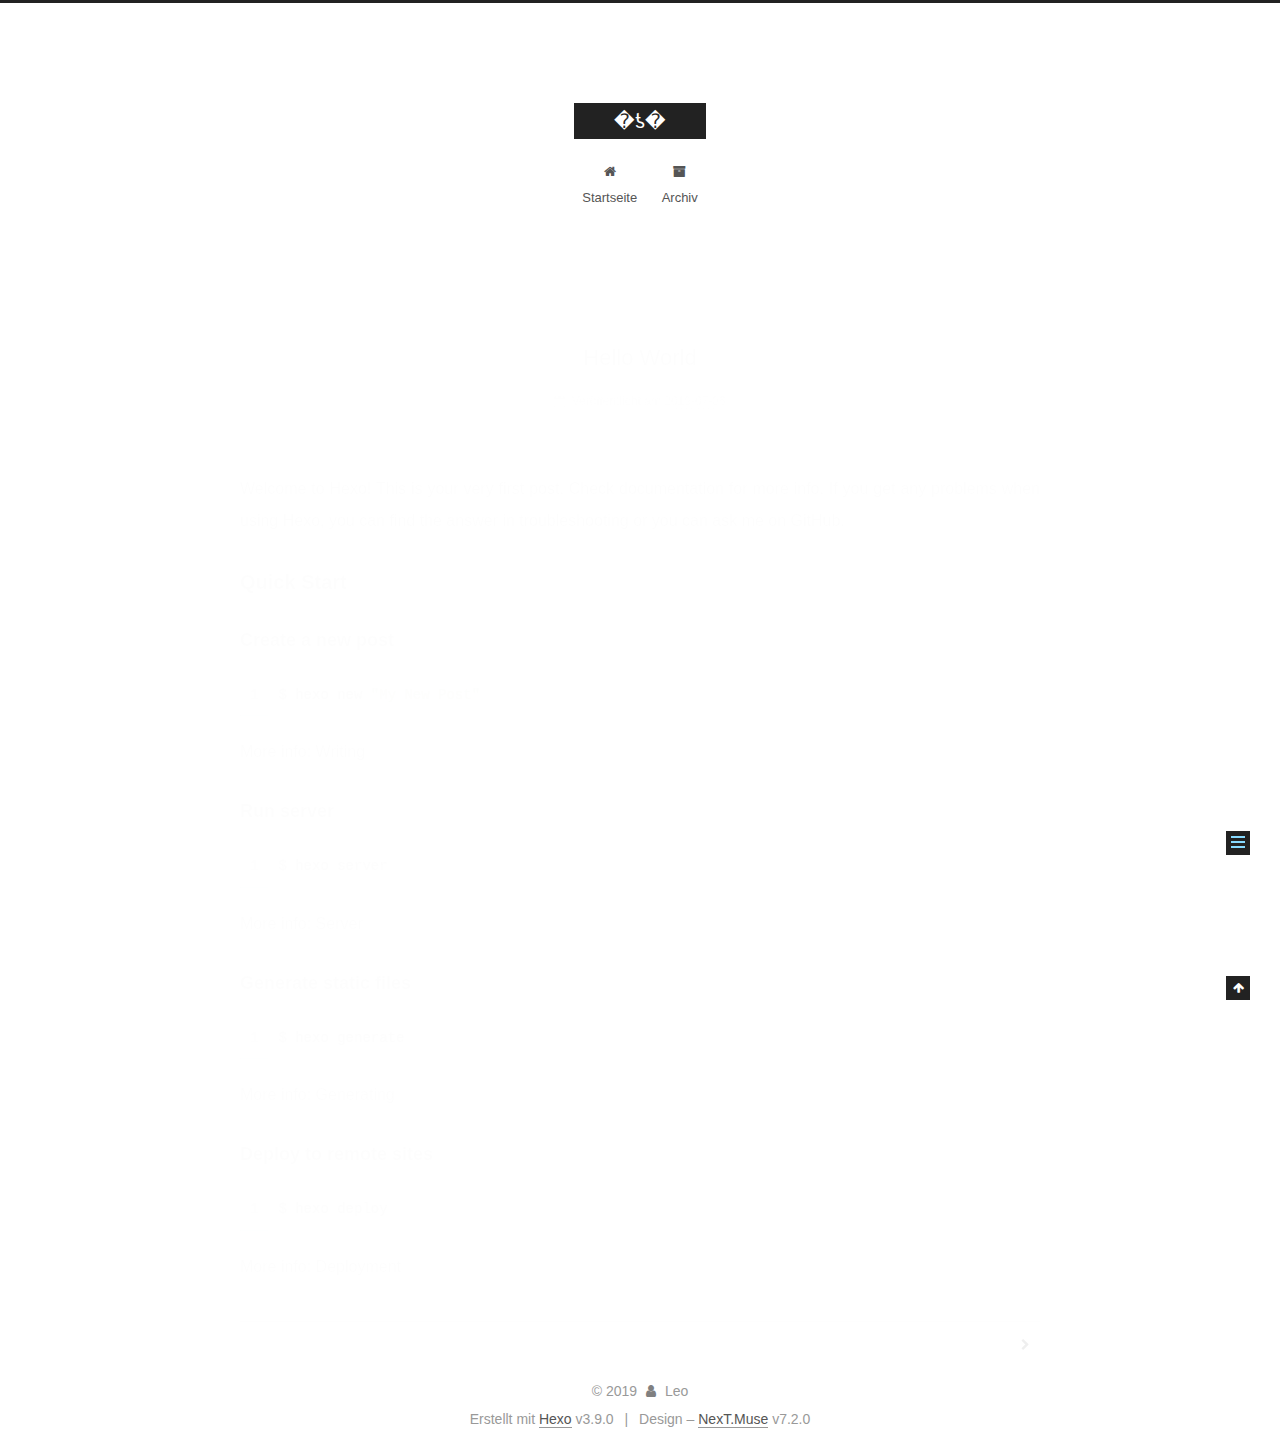
<file: 2019/07/06/hello-world/index.html>
<!DOCTYPE html>












  


<html class="theme-next muse use-motion" lang="Chinese">
<head><meta name="generator" content="Hexo 3.9.0">
  <meta charset="UTF-8">
<meta http-equiv="X-UA-Compatible" content="IE=edge">
<meta name="viewport" content="width=device-width, initial-scale=1, maximum-scale=2">
<meta name="theme-color" content="#222">






















<link rel="stylesheet" href="/lib/font-awesome/css/font-awesome.min.css?v=4.7.0">

<link rel="stylesheet" href="/css/main.css?v=7.2.0">


  <link rel="apple-touch-icon" sizes="180x180" href="/images/apple-touch-icon-next.png?v=7.2.0">


  <link rel="icon" type="image/png" sizes="32x32" href="/images/favicon-32x32-next.png?v=7.2.0">


  <link rel="icon" type="image/png" sizes="16x16" href="/images/favicon-16x16-next.png?v=7.2.0">


  <link rel="mask-icon" href="/images/logo.svg?v=7.2.0" color="#222">







<script id="hexo.configurations">
  var NexT = window.NexT || {};
  var CONFIG = {
    root: '/',
    scheme: 'Muse',
    version: '7.2.0',
    sidebar: {"position":"left","display":"post","offset":12,"onmobile":false,"dimmer":false},
    back2top: true,
    back2top_sidebar: false,
    fancybox: false,
    fastclick: false,
    lazyload: false,
    tabs: true,
    motion: {"enable":true,"async":false,"transition":{"post_block":"fadeIn","post_header":"slideDownIn","post_body":"slideDownIn","coll_header":"slideLeftIn","sidebar":"slideUpIn"}},
    algolia: {
      applicationID: '',
      apiKey: '',
      indexName: '',
      hits: {"per_page":10},
      labels: {"input_placeholder":"Search for Posts","hits_empty":"We didn't find any results for the search: ${query}","hits_stats":"${hits} results found in ${time} ms"}
    }
  };
</script>


  




  <meta name="description" content="Welcome to Hexo! This is your very first post. Check documentation for more info. If you get any problems when using Hexo, you can find the answer in troubleshooting or you can ask me on GitHub. Quick">
<meta property="og:type" content="article">
<meta property="og:title" content="Hello World">
<meta property="og:url" content="http://yoursite.com/2019/07/06/hello-world/index.html">
<meta property="og:site_name" content="�ƾ�">
<meta property="og:description" content="Welcome to Hexo! This is your very first post. Check documentation for more info. If you get any problems when using Hexo, you can find the answer in troubleshooting or you can ask me on GitHub. Quick">
<meta property="og:locale" content="Chinese">
<meta property="og:updated_time" content="2019-07-06T15:42:14.345Z">
<meta name="twitter:card" content="summary">
<meta name="twitter:title" content="Hello World">
<meta name="twitter:description" content="Welcome to Hexo! This is your very first post. Check documentation for more info. If you get any problems when using Hexo, you can find the answer in troubleshooting or you can ask me on GitHub. Quick">





  
  
  <link rel="canonical" href="http://yoursite.com/2019/07/06/hello-world/">



<script id="page.configurations">
  CONFIG.page = {
    sidebar: "",
  };
</script>

  <title>Hello World | �ƾ�</title>
  












  <noscript>
  <style>
  .use-motion .motion-element,
  .use-motion .brand,
  .use-motion .menu-item,
  .sidebar-inner,
  .use-motion .post-block,
  .use-motion .pagination,
  .use-motion .comments,
  .use-motion .post-header,
  .use-motion .post-body,
  .use-motion .collection-title { opacity: initial; }

  .use-motion .logo,
  .use-motion .site-title,
  .use-motion .site-subtitle {
    opacity: initial;
    top: initial;
  }

  .use-motion .logo-line-before i { left: initial; }
  .use-motion .logo-line-after i { right: initial; }
  </style>
</noscript>

</head>

<body itemscope itemtype="http://schema.org/WebPage" lang="Chinese">

  
  
    
  

  <div class="container sidebar-position-left page-post-detail">
    <div class="headband"></div>

    <header id="header" class="header" itemscope itemtype="http://schema.org/WPHeader">
      <div class="header-inner"><div class="site-brand-wrapper">
  <div class="site-meta">
    

    <div class="custom-logo-site-title">
      <a href="/" class="brand" rel="start">
        <span class="logo-line-before"><i></i></span>
        <span class="site-title">�ƾ�</span>
        <span class="logo-line-after"><i></i></span>
      </a>
    </div>
    
    
  </div>

  <div class="site-nav-toggle">
    <button aria-label="Navigationsleiste an/ausschalten">
      <span class="btn-bar"></span>
      <span class="btn-bar"></span>
      <span class="btn-bar"></span>
    </button>
  </div>
</div>



<nav class="site-nav">
  
    <ul id="menu" class="menu">
      
        
        
        
          
          <li class="menu-item menu-item-home">

    
    
      
    

    

    <a href="/" rel="section"><i class="menu-item-icon fa fa-fw fa-home"></i> <br>Startseite</a>

  </li>
        
        
        
          
          <li class="menu-item menu-item-archives">

    
    
      
    

    

    <a href="/archives/" rel="section"><i class="menu-item-icon fa fa-fw fa-archive"></i> <br>Archiv</a>

  </li>

      
      
    </ul>
  

  
    

  

  
</nav>



  



</div>
    </header>

    


    <main id="main" class="main">
      <div class="main-inner">
        <div class="content-wrap">
          
          <div id="content" class="content">
            

  <div id="posts" class="posts-expand">
    

  

  
  
  

  

  <article class="post post-type-normal" itemscope itemtype="http://schema.org/Article">
  
  
  
  <div class="post-block">
    <link itemprop="mainEntityOfPage" href="http://yoursite.com/2019/07/06/hello-world/">

    <span hidden itemprop="author" itemscope itemtype="http://schema.org/Person">
      <meta itemprop="name" content="Leo">
      <meta itemprop="description" content>
      <meta itemprop="image" content="/images/avatar.gif">
    </span>

    <span hidden itemprop="publisher" itemscope itemtype="http://schema.org/Organization">
      <meta itemprop="name" content="�ƾ�">
    </span>

    
      <header class="post-header">

        
        
          <h1 class="post-title" itemprop="name headline">Hello World

              
            
          </h1>
        

        <div class="post-meta">

          
          
          

          
            <span class="post-meta-item">
              <span class="post-meta-item-icon">
                <i class="fa fa-calendar-o"></i>
              </span>
              
                <span class="post-meta-item-text">Veröffentlicht am</span>
              

              
                
              

              <time title="Erstellt: 2019-07-06 23:42:14" itemprop="dateCreated datePublished" datetime="2019-07-06T23:42:14+08:00">2019-07-06</time>
            </span>
          

          

          

          
            
            
          

          
          

          

          <br>
          

          

          

        </div>
      </header>
    

    
    
    
    <div class="post-body" itemprop="articleBody">

      
      

      
        <p>Welcome to <a href="https://hexo.io/" target="_blank" rel="noopener">Hexo</a>! This is your very first post. Check <a href="https://hexo.io/docs/" target="_blank" rel="noopener">documentation</a> for more info. If you get any problems when using Hexo, you can find the answer in <a href="https://hexo.io/docs/troubleshooting.html" target="_blank" rel="noopener">troubleshooting</a> or you can ask me on <a href="https://github.com/hexojs/hexo/issues" target="_blank" rel="noopener">GitHub</a>.</p>
<h2 id="Quick-Start"><a href="#Quick-Start" class="headerlink" title="Quick Start"></a>Quick Start</h2><h3 id="Create-a-new-post"><a href="#Create-a-new-post" class="headerlink" title="Create a new post"></a>Create a new post</h3><figure class="highlight bash"><table><tr><td class="gutter"><pre><span class="line">1</span><br></pre></td><td class="code"><pre><span class="line">$ hexo new <span class="string">"My New Post"</span></span><br></pre></td></tr></table></figure>

<p>More info: <a href="https://hexo.io/docs/writing.html" target="_blank" rel="noopener">Writing</a></p>
<h3 id="Run-server"><a href="#Run-server" class="headerlink" title="Run server"></a>Run server</h3><figure class="highlight bash"><table><tr><td class="gutter"><pre><span class="line">1</span><br></pre></td><td class="code"><pre><span class="line">$ hexo server</span><br></pre></td></tr></table></figure>

<p>More info: <a href="https://hexo.io/docs/server.html" target="_blank" rel="noopener">Server</a></p>
<h3 id="Generate-static-files"><a href="#Generate-static-files" class="headerlink" title="Generate static files"></a>Generate static files</h3><figure class="highlight bash"><table><tr><td class="gutter"><pre><span class="line">1</span><br></pre></td><td class="code"><pre><span class="line">$ hexo generate</span><br></pre></td></tr></table></figure>

<p>More info: <a href="https://hexo.io/docs/generating.html" target="_blank" rel="noopener">Generating</a></p>
<h3 id="Deploy-to-remote-sites"><a href="#Deploy-to-remote-sites" class="headerlink" title="Deploy to remote sites"></a>Deploy to remote sites</h3><figure class="highlight bash"><table><tr><td class="gutter"><pre><span class="line">1</span><br></pre></td><td class="code"><pre><span class="line">$ hexo deploy</span><br></pre></td></tr></table></figure>

<p>More info: <a href="https://hexo.io/docs/deployment.html" target="_blank" rel="noopener">Deployment</a></p>

      
    </div>

    

    
    
    

    

    
      
    
    

    

    <footer class="post-footer">
      

      
      
      

      
        <div class="post-nav">
          <div class="post-nav-next post-nav-item">
            
          </div>

          <span class="post-nav-divider"></span>

          <div class="post-nav-prev post-nav-item">
            
              <a href="/2019/07/07/cheese/" rel="prev" title>
                 <i class="fa fa-chevron-right"></i>
              </a>
            
          </div>
        </div>
      

      
      
    </footer>
  </div>
  
  
  
  </article>


  </div>


          </div>
          

  



        </div>
        
          
  
  <div class="sidebar-toggle">
    <div class="sidebar-toggle-line-wrap">
      <span class="sidebar-toggle-line sidebar-toggle-line-first"></span>
      <span class="sidebar-toggle-line sidebar-toggle-line-middle"></span>
      <span class="sidebar-toggle-line sidebar-toggle-line-last"></span>
    </div>
  </div>

  <aside id="sidebar" class="sidebar">
    <div class="sidebar-inner">

      

      
        <ul class="sidebar-nav motion-element">
          <li class="sidebar-nav-toc sidebar-nav-active" data-target="post-toc-wrap">
            Inhaltsverzeichnis
          </li>
          <li class="sidebar-nav-overview" data-target="site-overview-wrap">
            Übersicht
          </li>
        </ul>
      

      <div class="site-overview-wrap sidebar-panel">
        <div class="site-overview">
          <div class="site-author motion-element" itemprop="author" itemscope itemtype="http://schema.org/Person">
            
              <p class="site-author-name" itemprop="name">Leo</p>
              <div class="site-description motion-element" itemprop="description"></div>
          </div>

          
            <nav class="site-state motion-element">
              
                <div class="site-state-item site-state-posts">
                
                  <a href="/archives/">
                
                    <span class="site-state-item-count">2</span>
                    <span class="site-state-item-name">Artikel</span>
                  </a>
                </div>
              

              

              
            </nav>
          

          

          

          

          

          
          

          
            
          
          

        </div>
      </div>

      
      <!--noindex-->
        <div class="post-toc-wrap motion-element sidebar-panel sidebar-panel-active">
          <div class="post-toc">

            
            
            
            

            
              <div class="post-toc-content"><ol class="nav"><li class="nav-item nav-level-2"><a class="nav-link" href="#Quick-Start"><span class="nav-number">1.</span> <span class="nav-text">Quick Start</span></a><ol class="nav-child"><li class="nav-item nav-level-3"><a class="nav-link" href="#Create-a-new-post"><span class="nav-number">1.1.</span> <span class="nav-text">Create a new post</span></a></li><li class="nav-item nav-level-3"><a class="nav-link" href="#Run-server"><span class="nav-number">1.2.</span> <span class="nav-text">Run server</span></a></li><li class="nav-item nav-level-3"><a class="nav-link" href="#Generate-static-files"><span class="nav-number">1.3.</span> <span class="nav-text">Generate static files</span></a></li><li class="nav-item nav-level-3"><a class="nav-link" href="#Deploy-to-remote-sites"><span class="nav-number">1.4.</span> <span class="nav-text">Deploy to remote sites</span></a></li></ol></li></ol></div>
            

          </div>
        </div>
      <!--/noindex-->
      

      

    </div>
  </aside>
  


        
      </div>
    </main>

    <footer id="footer" class="footer">
      <div class="footer-inner">
        <div class="copyright">&copy; <span itemprop="copyrightYear">2019</span>
  <span class="with-love" id="animate">
    <i class="fa fa-user"></i>
  </span>
  <span class="author" itemprop="copyrightHolder">Leo</span>

  

  
</div>


  <div class="powered-by">Erstellt mit  <a href="https://hexo.io" class="theme-link" rel="noopener" target="_blank">Hexo</a> v3.9.0</div>



  <span class="post-meta-divider">|</span>



  <div class="theme-info">Design – <a href="https://theme-next.org" class="theme-link" rel="noopener" target="_blank">NexT.Muse</a> v7.2.0</div>




        








        
      </div>
    </footer>

    
      <div class="back-to-top">
        <i class="fa fa-arrow-up"></i>
        
      </div>
    

    

    

    
  </div>

  

<script>
  if (Object.prototype.toString.call(window.Promise) !== '[object Function]') {
    window.Promise = null;
  }
</script>


























  
  <script src="/lib/jquery/index.js?v=3.4.1"></script>

  
  <script src="/lib/velocity/velocity.min.js?v=1.2.1"></script>

  
  <script src="/lib/velocity/velocity.ui.min.js?v=1.2.1"></script>


  


  <script src="/js/utils.js?v=7.2.0"></script>

  <script src="/js/motion.js?v=7.2.0"></script>



  
  


  <script src="/js/schemes/muse.js?v=7.2.0"></script>



  
  <script src="/js/scrollspy.js?v=7.2.0"></script>
<script src="/js/post-details.js?v=7.2.0"></script>



  


  <script src="/js/next-boot.js?v=7.2.0"></script>


  

  

  

  


  


  




  

  

  

  

  

  

  

  

  

  

  

  

  

  

</body>
</html>
</file>
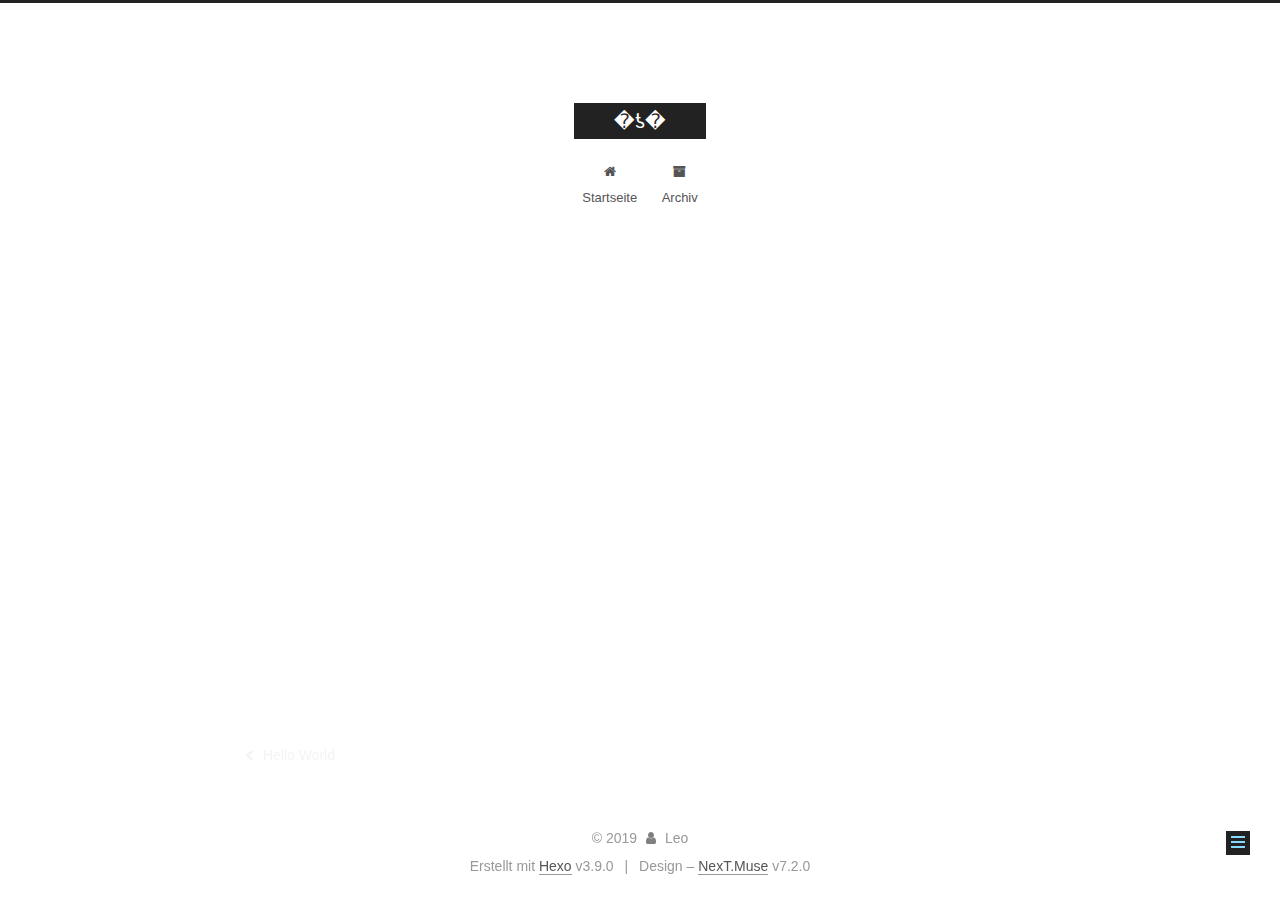
<file: 2019/07/07/cheese/index.html>
<!DOCTYPE html>












  


<html class="theme-next muse use-motion" lang="Chinese">
<head><meta name="generator" content="Hexo 3.9.0">
  <meta charset="UTF-8">
<meta http-equiv="X-UA-Compatible" content="IE=edge">
<meta name="viewport" content="width=device-width, initial-scale=1, maximum-scale=2">
<meta name="theme-color" content="#222">






















<link rel="stylesheet" href="/lib/font-awesome/css/font-awesome.min.css?v=4.7.0">

<link rel="stylesheet" href="/css/main.css?v=7.2.0">


  <link rel="apple-touch-icon" sizes="180x180" href="/images/apple-touch-icon-next.png?v=7.2.0">


  <link rel="icon" type="image/png" sizes="32x32" href="/images/favicon-32x32-next.png?v=7.2.0">


  <link rel="icon" type="image/png" sizes="16x16" href="/images/favicon-16x16-next.png?v=7.2.0">


  <link rel="mask-icon" href="/images/logo.svg?v=7.2.0" color="#222">







<script id="hexo.configurations">
  var NexT = window.NexT || {};
  var CONFIG = {
    root: '/',
    scheme: 'Muse',
    version: '7.2.0',
    sidebar: {"position":"left","display":"post","offset":12,"onmobile":false,"dimmer":false},
    back2top: true,
    back2top_sidebar: false,
    fancybox: false,
    fastclick: false,
    lazyload: false,
    tabs: true,
    motion: {"enable":true,"async":false,"transition":{"post_block":"fadeIn","post_header":"slideDownIn","post_body":"slideDownIn","coll_header":"slideLeftIn","sidebar":"slideUpIn"}},
    algolia: {
      applicationID: '',
      apiKey: '',
      indexName: '',
      hits: {"per_page":10},
      labels: {"input_placeholder":"Search for Posts","hits_empty":"We didn't find any results for the search: ${query}","hits_stats":"${hits} results found in ${time} ms"}
    }
  };
</script>


  




  <meta name="description" content="title: cheesedate: 2019-07-07 18:44:02tags: chesssscategories: web front 1、新建一篇文章 老王$ this is my first content">
<meta property="og:type" content="article">
<meta property="og:title" content="�ƾ�">
<meta property="og:url" content="http://yoursite.com/2019/07/07/cheese/index.html">
<meta property="og:site_name" content="�ƾ�">
<meta property="og:description" content="title: cheesedate: 2019-07-07 18:44:02tags: chesssscategories: web front 1、新建一篇文章 老王$ this is my first content">
<meta property="og:locale" content="Chinese">
<meta property="og:updated_time" content="2019-07-14T07:55:20.048Z">
<meta name="twitter:card" content="summary">
<meta name="twitter:title" content="�ƾ�">
<meta name="twitter:description" content="title: cheesedate: 2019-07-07 18:44:02tags: chesssscategories: web front 1、新建一篇文章 老王$ this is my first content">





  
  
  <link rel="canonical" href="http://yoursite.com/2019/07/07/cheese/">



<script id="page.configurations">
  CONFIG.page = {
    sidebar: "",
  };
</script>

  <title> | �ƾ�</title>
  












  <noscript>
  <style>
  .use-motion .motion-element,
  .use-motion .brand,
  .use-motion .menu-item,
  .sidebar-inner,
  .use-motion .post-block,
  .use-motion .pagination,
  .use-motion .comments,
  .use-motion .post-header,
  .use-motion .post-body,
  .use-motion .collection-title { opacity: initial; }

  .use-motion .logo,
  .use-motion .site-title,
  .use-motion .site-subtitle {
    opacity: initial;
    top: initial;
  }

  .use-motion .logo-line-before i { left: initial; }
  .use-motion .logo-line-after i { right: initial; }
  </style>
</noscript>

</head>

<body itemscope itemtype="http://schema.org/WebPage" lang="Chinese">

  
  
    
  

  <div class="container sidebar-position-left page-post-detail">
    <div class="headband"></div>

    <header id="header" class="header" itemscope itemtype="http://schema.org/WPHeader">
      <div class="header-inner"><div class="site-brand-wrapper">
  <div class="site-meta">
    

    <div class="custom-logo-site-title">
      <a href="/" class="brand" rel="start">
        <span class="logo-line-before"><i></i></span>
        <span class="site-title">�ƾ�</span>
        <span class="logo-line-after"><i></i></span>
      </a>
    </div>
    
    
  </div>

  <div class="site-nav-toggle">
    <button aria-label="Navigationsleiste an/ausschalten">
      <span class="btn-bar"></span>
      <span class="btn-bar"></span>
      <span class="btn-bar"></span>
    </button>
  </div>
</div>



<nav class="site-nav">
  
    <ul id="menu" class="menu">
      
        
        
        
          
          <li class="menu-item menu-item-home">

    
    
      
    

    

    <a href="/" rel="section"><i class="menu-item-icon fa fa-fw fa-home"></i> <br>Startseite</a>

  </li>
        
        
        
          
          <li class="menu-item menu-item-archives">

    
    
      
    

    

    <a href="/archives/" rel="section"><i class="menu-item-icon fa fa-fw fa-archive"></i> <br>Archiv</a>

  </li>

      
      
    </ul>
  

  
    

  

  
</nav>



  



</div>
    </header>

    


    <main id="main" class="main">
      <div class="main-inner">
        <div class="content-wrap">
          
          <div id="content" class="content">
            

  <div id="posts" class="posts-expand">
    

  

  
  
  

  

  <article class="post post-type-normal" itemscope itemtype="http://schema.org/Article">
  
  
  
  <div class="post-block">
    <link itemprop="mainEntityOfPage" href="http://yoursite.com/2019/07/07/cheese/">

    <span hidden itemprop="author" itemscope itemtype="http://schema.org/Person">
      <meta itemprop="name" content="Leo">
      <meta itemprop="description" content>
      <meta itemprop="image" content="/images/avatar.gif">
    </span>

    <span hidden itemprop="publisher" itemscope itemtype="http://schema.org/Organization">
      <meta itemprop="name" content="�ƾ�">
    </span>

    
      <header class="post-header">

        
        
          <h1 class="post-title" itemprop="name headline">

              
            
          </h1>
        

        <div class="post-meta">

          
          
          

          
            <span class="post-meta-item">
              <span class="post-meta-item-icon">
                <i class="fa fa-calendar-o"></i>
              </span>
              
                <span class="post-meta-item-text">Veröffentlicht am</span>
              

              
                
              

              <time title="Erstellt: 2019-07-07 18:44:02" itemprop="dateCreated datePublished" datetime="2019-07-07T18:44:02+08:00">2019-07-07</time>
            </span>
          

          
            

            
              <span class="post-meta-item">
                <span class="post-meta-item-icon">
                  <i class="fa fa-calendar-check-o"></i>
                </span>
                
                  <span class="post-meta-item-text">Bearbeitet am</span>
                
                <time title="Geändert am: 2019-07-14 15:55:20" itemprop="dateModified" datetime="2019-07-14T15:55:20+08:00">2019-07-14</time>
              </span>
            
          

          

          
            
            
          

          
          

          

          <br>
          

          

          

        </div>
      </header>
    

    
    
    
    <div class="post-body" itemprop="articleBody">

      
      

      
        <hr>
<p>title: cheese<br>date: 2019-07-07 18:44:02<br>tags: chessss<br>categories: web front</p>
<h5 id="1、新建一篇文章-老王"><a href="#1、新建一篇文章-老王" class="headerlink" title="1、新建一篇文章 老王"></a>1、新建一篇文章 老王</h5><p>$ this is my first content</p>

      
    </div>

    

    
    
    

    

    
      
    
    

    

    <footer class="post-footer">
      

      
      
      

      
        <div class="post-nav">
          <div class="post-nav-next post-nav-item">
            
              <a href="/2019/07/06/hello-world/" rel="next" title="Hello World">
                <i class="fa fa-chevron-left"></i> Hello World
              </a>
            
          </div>

          <span class="post-nav-divider"></span>

          <div class="post-nav-prev post-nav-item">
            
          </div>
        </div>
      

      
      
    </footer>
  </div>
  
  
  
  </article>


  </div>


          </div>
          

  



        </div>
        
          
  
  <div class="sidebar-toggle">
    <div class="sidebar-toggle-line-wrap">
      <span class="sidebar-toggle-line sidebar-toggle-line-first"></span>
      <span class="sidebar-toggle-line sidebar-toggle-line-middle"></span>
      <span class="sidebar-toggle-line sidebar-toggle-line-last"></span>
    </div>
  </div>

  <aside id="sidebar" class="sidebar">
    <div class="sidebar-inner">

      

      
        <ul class="sidebar-nav motion-element">
          <li class="sidebar-nav-toc sidebar-nav-active" data-target="post-toc-wrap">
            Inhaltsverzeichnis
          </li>
          <li class="sidebar-nav-overview" data-target="site-overview-wrap">
            Übersicht
          </li>
        </ul>
      

      <div class="site-overview-wrap sidebar-panel">
        <div class="site-overview">
          <div class="site-author motion-element" itemprop="author" itemscope itemtype="http://schema.org/Person">
            
              <p class="site-author-name" itemprop="name">Leo</p>
              <div class="site-description motion-element" itemprop="description"></div>
          </div>

          
            <nav class="site-state motion-element">
              
                <div class="site-state-item site-state-posts">
                
                  <a href="/archives/">
                
                    <span class="site-state-item-count">2</span>
                    <span class="site-state-item-name">Artikel</span>
                  </a>
                </div>
              

              

              
            </nav>
          

          

          

          

          

          
          

          
            
          
          

        </div>
      </div>

      
      <!--noindex-->
        <div class="post-toc-wrap motion-element sidebar-panel sidebar-panel-active">
          <div class="post-toc">

            
            
            
            

            
              <div class="post-toc-content"><ol class="nav"><li class="nav-item nav-level-5"><a class="nav-link" href="#1、新建一篇文章-老王"><span class="nav-number">1.</span> <span class="nav-text">1、新建一篇文章 老王</span></a></li></ol></div>
            

          </div>
        </div>
      <!--/noindex-->
      

      

    </div>
  </aside>
  


        
      </div>
    </main>

    <footer id="footer" class="footer">
      <div class="footer-inner">
        <div class="copyright">&copy; <span itemprop="copyrightYear">2019</span>
  <span class="with-love" id="animate">
    <i class="fa fa-user"></i>
  </span>
  <span class="author" itemprop="copyrightHolder">Leo</span>

  

  
</div>


  <div class="powered-by">Erstellt mit  <a href="https://hexo.io" class="theme-link" rel="noopener" target="_blank">Hexo</a> v3.9.0</div>



  <span class="post-meta-divider">|</span>



  <div class="theme-info">Design – <a href="https://theme-next.org" class="theme-link" rel="noopener" target="_blank">NexT.Muse</a> v7.2.0</div>




        








        
      </div>
    </footer>

    
      <div class="back-to-top">
        <i class="fa fa-arrow-up"></i>
        
      </div>
    

    

    

    
  </div>

  

<script>
  if (Object.prototype.toString.call(window.Promise) !== '[object Function]') {
    window.Promise = null;
  }
</script>


























  
  <script src="/lib/jquery/index.js?v=3.4.1"></script>

  
  <script src="/lib/velocity/velocity.min.js?v=1.2.1"></script>

  
  <script src="/lib/velocity/velocity.ui.min.js?v=1.2.1"></script>


  


  <script src="/js/utils.js?v=7.2.0"></script>

  <script src="/js/motion.js?v=7.2.0"></script>



  
  


  <script src="/js/schemes/muse.js?v=7.2.0"></script>



  
  <script src="/js/scrollspy.js?v=7.2.0"></script>
<script src="/js/post-details.js?v=7.2.0"></script>



  


  <script src="/js/next-boot.js?v=7.2.0"></script>


  

  

  

  


  


  




  

  

  

  

  

  

  

  

  

  

  

  

  

  

</body>
</html>
</file>
<file: css/main.css>
/* normalize.css v8.0.1 | MIT License | github.com/necolas/normalize.css */
html {
  line-height: 1.15; /* 1 */
  -webkit-text-size-adjust: 100%; /* 2 */
}
body {
  margin: 0;
}
main {
  display: block;
}
h1 {
  font-size: 2em;
  margin: 0.67em 0;
}
hr {
  box-sizing: content-box; /* 1 */
  height: 0; /* 1 */
  overflow: visible; /* 2 */
}
pre {
  font-family: monospace, monospace; /* 1 */
  font-size: 1em; /* 2 */
}
a {
  background-color: transparent;
}
abbr[title] {
  border-bottom: none; /* 1 */
  text-decoration: underline; /* 2 */
  text-decoration: underline dotted; /* 2 */
}
b,
strong {
  font-weight: bolder;
}
code,
kbd,
samp {
  font-family: monospace, monospace; /* 1 */
  font-size: 1em; /* 2 */
}
small {
  font-size: 80%;
}
sub,
sup {
  font-size: 75%;
  line-height: 0;
  position: relative;
  vertical-align: baseline;
}
sub {
  bottom: -0.25em;
}
sup {
  top: -0.5em;
}
img {
  border-style: none;
}
button,
input,
optgroup,
select,
textarea {
  font-family: inherit; /* 1 */
  font-size: 100%; /* 1 */
  line-height: 1.15; /* 1 */
  margin: 0; /* 2 */
}
button,
input {
/* 1 */
  overflow: visible;
}
button,
select {
/* 1 */
  text-transform: none;
}
button,
[type="button"],
[type="reset"],
[type="submit"] {
  -webkit-appearance: button;
}
button::-moz-focus-inner,
[type="button"]::-moz-focus-inner,
[type="reset"]::-moz-focus-inner,
[type="submit"]::-moz-focus-inner {
  border-style: none;
  padding: 0;
}
button:-moz-focusring,
[type="button"]:-moz-focusring,
[type="reset"]:-moz-focusring,
[type="submit"]:-moz-focusring {
  outline: 1px dotted ButtonText;
}
fieldset {
  padding: 0.35em 0.75em 0.625em;
}
legend {
  box-sizing: border-box; /* 1 */
  color: inherit; /* 2 */
  display: table; /* 1 */
  max-width: 100%; /* 1 */
  padding: 0; /* 3 */
  white-space: normal; /* 1 */
}
progress {
  vertical-align: baseline;
}
textarea {
  overflow: auto;
}
[type="checkbox"],
[type="radio"] {
  box-sizing: border-box; /* 1 */
  padding: 0; /* 2 */
}
[type="number"]::-webkit-inner-spin-button,
[type="number"]::-webkit-outer-spin-button {
  height: auto;
}
[type="search"] {
  -webkit-appearance: textfield; /* 1 */
  outline-offset: -2px; /* 2 */
}
[type="search"]::-webkit-search-decoration {
  -webkit-appearance: none;
}
::-webkit-file-upload-button {
  -webkit-appearance: button; /* 1 */
  font: inherit; /* 2 */
}
details {
  display: block;
}
summary {
  display: list-item;
}
template {
  display: none;
}
[hidden] {
  display: none;
}
::selection {
  background: #262a30;
  color: #fff;
}
body {
  position: relative;
  font-family: 'Lato', "PingFang SC", "Microsoft YaHei", sans-serif;
  font-size: 14px;
  line-height: 2;
  color: #555;
  background: #fff;
}
@media (max-width: 991px) {
  body {
    padding-right: 0 !important;
  }
}
@media (min-width: 1200px) {
  body {
    font-size: 16px;
  }
}
h1,
h2,
h3,
h4,
h5,
h6 {
  margin: 20px 0 15px;
  padding: 0;
  font-weight: bold;
  line-height: 1.5;
  font-family: 'Lato', "PingFang SC", "Microsoft YaHei", sans-serif;
}
h1 {
  font-size: 22px;
}
h1 code {
  font-size: 1em;
}
@media (max-width: 767px) {
  h1 {
    font-size: 18px;
  }
  h1 code {
    font-size: 1em;
  }
}
h2 {
  font-size: 20px;
}
h2 code {
  font-size: 1em;
}
@media (max-width: 767px) {
  h2 {
    font-size: 16px;
  }
  h2 code {
    font-size: 1em;
  }
}
h3 {
  font-size: 18px;
}
h3 code {
  font-size: 1em;
}
@media (max-width: 767px) {
  h3 {
    font-size: 14px;
  }
  h3 code {
    font-size: 1em;
  }
}
h4 {
  font-size: 16px;
}
h4 code {
  font-size: 1em;
}
@media (max-width: 767px) {
  h4 {
    font-size: 12px;
  }
  h4 code {
    font-size: 1em;
  }
}
h5 {
  font-size: 14px;
}
h5 code {
  font-size: 1em;
}
@media (max-width: 767px) {
  h5 {
    font-size: 10px;
  }
  h5 code {
    font-size: 1em;
  }
}
h6 {
  font-size: 12px;
}
h6 code {
  font-size: 1em;
}
@media (max-width: 767px) {
  h6 {
    font-size: 8px;
  }
  h6 code {
    font-size: 1em;
  }
}
p {
  margin: 0 0 20px 0;
}
a,
span.exturl {
  overflow-wrap: break-word;
  word-wrap: break-word;
  background-color: transparent;
  color: #555;
  text-decoration: none;
  outline: none;
  border-bottom: 1px solid #999;
  cursor: pointer;
}
a:hover,
span.exturl:hover {
  color: #222;
  border-bottom-color: #222;
}
video {
  max-width: 100%;
  display: block;
  margin-left: auto;
  margin-right: auto;
}
img {
  display: block;
  margin: auto;
  max-width: 100%;
  height: auto;
}
hr {
  margin: 40px 0;
  height: 3px;
  border: none;
  background-color: #ddd;
  background-image: repeating-linear-gradient(-45deg, #fff, #fff 4px, transparent 4px, transparent 8px);
}
blockquote {
  margin: 0;
  padding: 0 15px;
  color: #666;
  border-left: 4px solid #ddd;
}
blockquote cite::before {
  content: "-";
  padding: 0 5px;
}
dt {
  font-weight: 700;
}
dd {
  margin: 0;
  padding: 0;
}
kbd {
  border: 1px solid #ccc;
  border-radius: 0.2em;
  box-shadow: 0.1em 0.1em 0.2em rgba(0,0,0,0.1);
  background-color: #f9f9f9;
  font-family: inherit;
  background-image: linear-gradient(top, #eee, #fff, #eee);
  padding: 0.1em 0.3em;
  white-space: nowrap;
}
.text-left {
  text-align: left;
}
.text-center {
  text-align: center;
}
.text-right {
  text-align: right;
}
.text-justify {
  text-align: justify;
}
.text-nowrap {
  white-space: nowrap;
}
.text-lowercase {
  text-transform: lowercase;
}
.text-uppercase {
  text-transform: uppercase;
}
.text-capitalize {
  text-transform: capitalize;
}
.center-block {
  display: block;
  margin-left: auto;
  margin-right: auto;
}
.clearfix:before,
.clearfix:after {
  content: " ";
  display: table;
}
.clearfix:after {
  clear: both;
}
.pullquote {
  width: 45%;
}
.pullquote.left {
  float: left;
  margin-left: 5px;
  margin-right: 10px;
}
.pullquote.right {
  float: right;
  margin-left: 10px;
  margin-right: 5px;
}
.affix {
  position: fixed;
}
.translation {
  margin-top: -20px;
  font-size: 14px;
  color: #999;
}
.scrollbar-measure {
  width: 100px;
  height: 100px;
  overflow: scroll;
  position: absolute;
  top: -9999px;
}
.use-motion .motion-element {
  opacity: 0;
}
.table-container {
  margin: 20px 0;
  overflow: auto;
  -webkit-overflow-scrolling: touch;
}
.highlight .table-container {
  margin: 0px;
}
table {
  width: 100%;
  border-collapse: collapse;
  border-spacing: 0;
  font-size: 14px;
}
table > tbody > tr:nth-of-type(odd) {
  background-color: #f9f9f9;
}
table > tbody > tr:hover {
  background-color: #f5f5f5;
}
caption,
th,
td {
  padding: 8px;
  text-align: left;
  vertical-align: middle;
  font-weight: normal;
}
th,
td {
  border: 1px solid #ddd;
  border-bottom: 3px solid #ddd;
}
th {
  padding-bottom: 10px;
  font-weight: 700;
}
td {
  border-bottom-width: 1px;
}
html,
body {
  height: 100%;
}
.container {
  position: relative;
}
.header-inner {
  margin: 0 auto;
  padding: 100px 0 70px;
  width: 700px;
}
@media (min-width: 1200px) {
  .container .header-inner {
    width: 800px;
  }
}
@media (min-width: 1600px) {
  .container .header-inner {
    width: 900px;
  }
}
.main-inner {
  margin: 0 auto;
  width: 700px;
}
@media (min-width: 1200px) {
  .container .main-inner {
    width: 800px;
  }
}
@media (min-width: 1600px) {
  .container .main-inner {
    width: 900px;
  }
}
.footer {
  padding: 20px 0;
}
.footer-inner {
  box-sizing: border-box;
  margin: 0px auto;
  width: 700px;
}
@media (min-width: 1200px) {
  .container .footer-inner {
    width: 800px;
  }
}
@media (min-width: 1600px) {
  .container .footer-inner {
    width: 900px;
  }
}
pre,
.highlight {
  margin: 20px 0;
  font-size: 14px;
  color: #4d4d4c;
  background: #f7f7f7;
  line-height: 1.6;
}
pre,
code {
  font-family: consolas, Menlo, "PingFang SC", "Microsoft YaHei", monospace;
}
code {
  overflow-wrap: break-word;
  word-wrap: break-word;
  padding: 2px 4px;
  color: #555;
  background: #eee;
  border-radius: 3px;
  font-size: 14px;
}
pre {
  overflow: auto;
  padding: 10px;
}
pre code {
  padding: 0;
  color: #4d4d4c;
  background: none;
  text-shadow: none;
}
.highlight {
  border-radius: 1px;
}
.highlight pre {
  border: none;
  margin: 0;
  padding: 10px 0;
}
.highlight table {
  margin: 0;
  width: auto;
  border: none;
}
.highlight td {
  border: none;
  padding: 0;
}
.highlight figcaption {
  font-size: 1em;
  color: #4d4d4c;
  line-height: 1em;
  margin: 0em;
  padding: 0.5em;
  background: #eee;
  border-bottom: 1px solid #e9e9e9;
}
.highlight figcaption:before,
.highlight figcaption:after {
  content: " ";
  display: table;
}
.highlight figcaption:after {
  clear: both;
}
.highlight figcaption a {
  float: right;
  color: #4d4d4c;
}
.highlight figcaption a:hover {
  border-bottom-color: #4d4d4c;
}
.highlight .gutter pre {
  padding-left: 10px;
  padding-right: 10px;
  color: #869194;
  text-align: right;
  background-color: #eff2f3;
}
.highlight .code pre {
  width: 100%;
  padding-left: 10px;
  background-color: #f7f7f7;
}
.highlight .line {
  height: 20px;
}
.gutter {
  -webkit-user-select: none;
  -moz-user-select: none;
  -ms-user-select: none;
  user-select: none;
}
.gist table {
  width: auto;
}
.gist table td {
  border: none;
}
pre .deletion {
  background: #fdd;
}
pre .addition {
  background: #dfd;
}
pre .meta {
  color: #8959a8;
}
pre .comment {
  color: #8e908c;
}
pre .variable,
pre .attribute,
pre .tag,
pre .name,
pre .regexp,
pre .ruby .constant,
pre .xml .tag .title,
pre .xml .pi,
pre .xml .doctype,
pre .html .doctype,
pre .css .id,
pre .css .class,
pre .css .pseudo {
  color: #c82829;
}
pre .number,
pre .preprocessor,
pre .built_in,
pre .builtin-name,
pre .literal,
pre .params,
pre .constant,
pre .command {
  color: #f5871f;
}
pre .ruby .class .title,
pre .css .rules .attribute,
pre .string,
pre .symbol,
pre .value,
pre .inheritance,
pre .header,
pre .ruby .symbol,
pre .xml .cdata,
pre .special,
pre .formula {
  color: #718c00;
}
pre .title,
pre .css .hexcolor {
  color: #3e999f;
}
pre .function,
pre .python .decorator,
pre .python .title,
pre .ruby .function .title,
pre .ruby .title .keyword,
pre .perl .sub,
pre .javascript .title,
pre .coffeescript .title {
  color: #4271ae;
}
pre .keyword,
pre .javascript .function {
  color: #8959a8;
}
.posts-expand .post-body img.full-image {
  border: none;
}
.blockquote-center,
.page-home .post-type-quote blockquote,
.page-post-detail .post-type-quote blockquote {
  position: relative;
  margin: 40px 0;
  padding: 0;
  border-left: none;
  text-align: center;
}
.blockquote-center::before,
.page-home .post-type-quote blockquote::before,
.page-post-detail .post-type-quote blockquote::before,
.blockquote-center::after,
.page-home .post-type-quote blockquote::after,
.page-post-detail .post-type-quote blockquote::after {
  position: absolute;
  content: ' ';
  display: block;
  width: 100%;
  height: 24px;
  opacity: 0.2;
  background-repeat: no-repeat;
  background-position: 0 -6px;
  background-size: 22px 22px;
}
.blockquote-center::before,
.page-home .post-type-quote blockquote::before,
.page-post-detail .post-type-quote blockquote::before {
  top: -20px;
  background-image: url("../images/quote-l.svg");
  border-top: 1px solid #ccc;
}
.blockquote-center::after,
.page-home .post-type-quote blockquote::after,
.page-post-detail .post-type-quote blockquote::after {
  bottom: -20px;
  background-image: url("../images/quote-r.svg");
  border-bottom: 1px solid #ccc;
  background-position: 100% 8px;
}
.blockquote-center p,
.page-home .post-type-quote blockquote p,
.page-post-detail .post-type-quote blockquote p,
.blockquote-center div,
.page-home .post-type-quote blockquote div,
.page-post-detail .post-type-quote blockquote div {
  text-align: center;
}
.post .post-body .group-picture img {
  box-sizing: border-box;
  padding: 0 3px;
  border: none;
  margin: 0 auto;
}
.post-body .group-picture-row {
  overflow: hidden;
  margin-bottom: 6px;
}
.post-body .group-picture-column {
  float: left;
  margin-bottom: 10px;
}
.page-archive .group-picture-container {
  overflow: hidden;
}
.page-archive .group-picture-row {
  float: left;
}
.page-archive .group-picture-row:first-child {
  margin-top: 6px;
}
.page-archive .group-picture-column {
  max-width: 150px;
  max-height: 150px;
}
.post-body .label {
  display: inline;
  padding: 0 2px;
}
.post-body .label.default {
  background-color: #f0f0f0;
}
.post-body .label.primary {
  background-color: #efe6f7;
}
.post-body .label.info {
  background-color: #e5f2f8;
}
.post-body .label.success {
  background-color: #e7f4e9;
}
.post-body .label.warning {
  background-color: #fcf6e1;
}
.post-body .label.danger {
  background-color: #fae8eb;
}
.post-body .note {
  position: relative;
  padding: 15px;
  margin-bottom: 20px;
  border: 1px solid #eee;
  border-left-width: 5px;
  border-radius: 3px;
}
.post-body .note h2,
.post-body .note h3,
.post-body .note h4,
.post-body .note h5,
.post-body .note h6 {
  margin-top: 0;
  margin-bottom: 0;
  border-bottom: initial;
  padding-top: 0 !important;
}
.post-body .note p:first-child,
.post-body .note ul:first-child,
.post-body .note ol:first-child,
.post-body .note table:first-child,
.post-body .note pre:first-child,
.post-body .note blockquote:first-child {
  margin-top: 0;
}
.post-body .note p:last-child,
.post-body .note ul:last-child,
.post-body .note ol:last-child,
.post-body .note table:last-child,
.post-body .note pre:last-child,
.post-body .note blockquote:last-child {
  margin-bottom: 0;
}
.post-body .note.default {
  border-left-color: #777;
}
.post-body .note.default h2,
.post-body .note.default h3,
.post-body .note.default h4,
.post-body .note.default h5,
.post-body .note.default h6 {
  color: #777;
}
.post-body .note.primary {
  border-left-color: #6f42c1;
}
.post-body .note.primary h2,
.post-body .note.primary h3,
.post-body .note.primary h4,
.post-body .note.primary h5,
.post-body .note.primary h6 {
  color: #6f42c1;
}
.post-body .note.info {
  border-left-color: #428bca;
}
.post-body .note.info h2,
.post-body .note.info h3,
.post-body .note.info h4,
.post-body .note.info h5,
.post-body .note.info h6 {
  color: #428bca;
}
.post-body .note.success {
  border-left-color: #5cb85c;
}
.post-body .note.success h2,
.post-body .note.success h3,
.post-body .note.success h4,
.post-body .note.success h5,
.post-body .note.success h6 {
  color: #5cb85c;
}
.post-body .note.warning {
  border-left-color: #f0ad4e;
}
.post-body .note.warning h2,
.post-body .note.warning h3,
.post-body .note.warning h4,
.post-body .note.warning h5,
.post-body .note.warning h6 {
  color: #f0ad4e;
}
.post-body .note.danger {
  border-left-color: #d9534f;
}
.post-body .note.danger h2,
.post-body .note.danger h3,
.post-body .note.danger h4,
.post-body .note.danger h5,
.post-body .note.danger h6 {
  color: #d9534f;
}
.post-body .tabs {
  position: relative;
  display: block;
  margin-bottom: 20px;
  padding-top: 10px;
}
.post-body .tabs ul.nav-tabs {
  margin: 0;
  padding: 0;
  display: flex;
  flex-wrap: wrap;
  margin-bottom: -1px;
}
@media (max-width: 413px) {
  .post-body .tabs ul.nav-tabs {
    display: block;
    margin-bottom: 5px;
  }
}
.post-body .tabs ul.nav-tabs li.tab {
  flex-grow: 1;
  list-style-type: none;
  border-top: 3px solid transparent;
  border-right: 1px solid transparent;
  border-bottom: 1px solid #ddd;
  border-left: 1px solid transparent;
}
@media (max-width: 413px) {
  .post-body .tabs ul.nav-tabs li.tab {
    border-top: 1px solid transparent;
    border-right: 1px solid transparent;
    border-bottom: 1px solid transparent;
    border-left: 3px solid transparent;
  }
}
.post-body .tabs ul.nav-tabs li.tab a {
  text-align: center;
  outline: 0;
  border-bottom: initial;
  display: block;
  line-height: 1.8em;
  padding: 0.25em 0.75em;
  transition-duration: 0.2s;
  transition-timing-function: ease-out;
  transition-delay: 0s;
}
.post-body .tabs ul.nav-tabs li.tab a i {
  width: 1.285714285714286em;
}
.post-body .tabs ul.nav-tabs li.tab.active {
  border-top: 3px solid #fc6423;
  border-right: 1px solid #ddd;
  border-bottom: 1px solid transparent;
  border-left: 1px solid #ddd;
}
@media (max-width: 413px) {
  .post-body .tabs ul.nav-tabs li.tab.active {
    border-top: 1px solid #ddd;
    border-right: 1px solid #ddd;
    border-bottom: 1px solid #ddd;
    border-left: 3px solid #fc6423;
  }
}
.post-body .tabs ul.nav-tabs li.tab.active a {
  cursor: default;
  color: #555;
}
.post-body .tabs .tab-content .tab-pane {
  border: 1px solid #ddd;
  padding: 20px 20px 0 20px;
}
.post-body .tabs .tab-content .tab-pane:not(.active) {
  display: none;
}
.post-body .tabs .tab-content .tab-pane.active {
  display: block;
}
.btn {
  display: inline-block;
  padding: 0 20px;
  font-size: 14px;
  color: #fff;
  background: #222;
  border: 2px solid #222;
  text-decoration: none;
  border-radius: 0;
  transition-property: background-color;
  transition-duration: 0.2s;
  transition-timing-function: ease-in-out;
  transition-delay: 0s;
  line-height: 2;
}
.btn:hover {
  border-color: #222;
  color: #222;
  background: #fff;
}
.btn +.btn {
  margin: 0 0 8px 8px;
}
.btn .fa-fw {
  width: 1.285714285714286em;
  text-align: left;
}
.btn-bar {
  display: block;
  width: 22px;
  height: 2px;
  background: #555;
  border-radius: 1px;
}
.btn-bar+.btn-bar {
  margin-top: 4px;
}
.pagination {
  margin: 120px 0 40px;
  text-align: center;
  border-top: 1px solid #eee;
}
.page-number-basic,
.pagination .prev,
.pagination .next,
.pagination .page-number,
.pagination .space {
  display: inline-block;
  position: relative;
  top: -1px;
  margin: 0 10px;
  padding: 0 11px;
}
@media (max-width: 767px) {
  .page-number-basic,
  .pagination .prev,
  .pagination .next,
  .pagination .page-number,
  .pagination .space {
    margin: 0 5px;
  }
}
.pagination .prev,
.pagination .next,
.pagination .page-number {
  border-bottom: 0;
  border-top: 1px solid #eee;
  transition-property: border-color;
  transition-duration: 0.2s;
  transition-timing-function: ease-in-out;
  transition-delay: 0s;
}
.pagination .prev:hover,
.pagination .next:hover,
.pagination .page-number:hover {
  border-top-color: #222;
}
.pagination .space {
  padding: 0;
  margin: 0;
}
.pagination .prev {
  margin-left: 0;
}
.pagination .next {
  margin-right: 0;
}
.pagination .page-number.current {
  color: #fff;
  background: #ccc;
  border-top-color: #ccc;
}
@media (max-width: 767px) {
  .pagination {
    border-top: none;
  }
  .pagination .prev,
  .pagination .next,
  .pagination .page-number {
    margin-bottom: 10px;
    border-top: 0;
    border-bottom: 1px solid #eee;
    padding: 0 10px;
  }
  .pagination .prev:hover,
  .pagination .next:hover,
  .pagination .page-number:hover {
    border-bottom-color: #222;
  }
}
.comments {
  margin: 60px 20px 0;
}
.back-to-top {
  box-sizing: border-box;
  position: fixed;
  bottom: -100px;
  right: 30px;
  z-index: 1050;
  padding: 0 6px;
  width: 24px;
  background: #222;
  font-size: 12px;
  opacity: 1;
  color: #fff;
  cursor: pointer;
  text-align: center;
  transition-property: bottom;
  transition-duration: 0.2s;
  transition-timing-function: ease-in-out;
  transition-delay: 0s;
}
.back-to-top.back-to-top-on {
  bottom: 19px;
}
@media (max-width: 991px) {
  .back-to-top {
    opacity: 0.8;
    right: 20px;
  }
}
.header {
  background: transparent;
}
.header-inner {
  position: relative;
}
.headband {
  height: 3px;
  background: #222;
}
.site-meta {
  margin: 0;
  text-align: center;
}
@media (max-width: 767px) {
  .site-meta {
    text-align: center;
  }
}
.brand {
  position: relative;
  display: inline-block;
  padding: 0 40px;
  color: #fff;
  background: #222;
  border-bottom: none;
}
.brand:hover {
  color: #fff;
}
.logo {
  display: inline-block;
  margin-right: 5px;
  line-height: 36px;
  vertical-align: top;
}
.site-title {
  display: inline-block;
  vertical-align: top;
  line-height: 36px;
  font-size: 20px;
  font-weight: normal;
  font-family: 'Lato', "PingFang SC", "Microsoft YaHei", sans-serif;
}
.site-subtitle {
  margin-top: 10px;
  font-size: 13px;
  color: #999;
}
.use-motion .brand {
  opacity: 0;
}
.use-motion .logo,
.use-motion .site-title,
.use-motion .site-subtitle,
.use-motion .custom-logo-image {
  opacity: 0;
  position: relative;
  top: -10px;
}
.site-nav-toggle {
  display: none;
  position: absolute;
  top: 10px;
  left: 10px;
}
@media (max-width: 767px) {
  .site-nav-toggle {
    display: block;
  }
}
.site-nav-toggle button {
  margin-top: 2px;
  padding: 9px 10px;
  background: transparent;
  border: none;
}
@media (max-width: 767px) {
  .site-nav {
    display: none;
    margin: 0 -10px;
    padding: 0 10px;
    clear: both;
    border-top: 1px solid #ddd;
  }
}
@media (min-width: 768px) and (max-width: 991px) {
  .site-nav {
    display: block !important;
  }
}
@media (min-width: 992px) {
  .site-nav {
    display: block !important;
  }
}
.menu {
  margin-top: 20px;
  padding-left: 0;
  text-align: center;
}
.menu .menu-item {
  display: inline-block;
  margin: 0 10px;
  list-style: none;
}
@media (max-width: 767px) {
  .menu .menu-item {
    margin-top: 10px;
  }
}
.menu .menu-item a,
.menu .menu-item span.exturl {
  display: block;
  font-size: 13px;
  line-height: inherit;
  border-bottom: 1px solid transparent;
  transition-property: border-color;
  transition-duration: 0.2s;
  transition-timing-function: ease-in-out;
  transition-delay: 0s;
}
.menu .menu-item a:hover,
.menu .menu-item span.exturl:hover {
  border-bottom-color: #222;
}
.menu .menu-item .fa {
  margin-right: 5px;
}
.use-motion .menu-item {
  opacity: 0;
}
.post-body {
  overflow-wrap: break-word;
  word-wrap: break-word;
  font-family: 'Lato', "PingFang SC", "Microsoft YaHei", sans-serif;
}
.post-body span.exturl .fa {
  font-size: 14px;
  margin-left: 4px;
}
.post-body .fancybox img {
  display: block !important;
  margin: 0 auto;
  cursor: pointer;
  cursor: zoom-in;
}
.post-body .image-caption,
.post-body .figure .caption {
  margin: -20px auto 15px;
  text-align: center;
  font-size: 14px;
  color: #999;
  font-weight: bold;
  line-height: 1;
}
.post-sticky-flag {
  display: inline-block;
  font-size: 16px;
  transform: rotate(30deg);
}
.use-motion .post-block,
.use-motion .pagination,
.use-motion .comments {
  opacity: 0;
}
.use-motion .post-header {
  opacity: 0;
}
.use-motion .post-body {
  opacity: 0;
}
.use-motion .collection-title {
  opacity: 0;
}
.posts-expand {
  padding-top: 40px;
}
@media (max-width: 767px) {
  .posts-expand {
    margin: 0 20px;
  }
  .post-body .highlight {
    margin-left: 0px;
    margin-right: 0px;
    padding: 0;
  }
}
@media (min-width: 992px) {
  .posts-expand .post-body {
    text-align: justify;
  }
}
@media (max-width: 991px) {
  .posts-expand .post-body {
    text-align: justify;
  }
}
.posts-expand .post-body h2,
.posts-expand .post-body h3,
.posts-expand .post-body h4,
.posts-expand .post-body h5,
.posts-expand .post-body h6 {
  padding-top: 10px;
}
.posts-expand .post-body h2 .header-anchor,
.posts-expand .post-body h3 .header-anchor,
.posts-expand .post-body h4 .header-anchor,
.posts-expand .post-body h5 .header-anchor,
.posts-expand .post-body h6 .header-anchor {
  float: right;
  margin-left: 10px;
  color: #ccc;
  border-bottom-style: none;
  visibility: hidden;
}
.posts-expand .post-body h2 .header-anchor:hover,
.posts-expand .post-body h3 .header-anchor:hover,
.posts-expand .post-body h4 .header-anchor:hover,
.posts-expand .post-body h5 .header-anchor:hover,
.posts-expand .post-body h6 .header-anchor:hover {
  color: inherit;
}
.posts-expand .post-body h2:hover .header-anchor,
.posts-expand .post-body h3:hover .header-anchor,
.posts-expand .post-body h4:hover .header-anchor,
.posts-expand .post-body h5:hover .header-anchor,
.posts-expand .post-body h6:hover .header-anchor {
  visibility: visible;
}
.posts-expand .post-body img {
  box-sizing: border-box;
  margin: 0 auto 25px;
  padding: 3px;
  border: 1px solid #ddd;
}
@media (max-width: 767px) {
  .posts-collapse {
    margin: 0 20px;
  }
  .posts-collapse .post-title,
  .posts-collapse .post-meta {
    display: block;
    width: auto;
    text-align: left;
  }
}
.posts-collapse {
  position: relative;
  z-index: 1010;
  margin-left: 55px;
}
.posts-collapse::after {
  content: " ";
  position: absolute;
  top: 20px;
  left: 0;
  margin-left: -2px;
  width: 4px;
  height: 100%;
  background: #f5f5f5;
  z-index: -1;
}
@media (max-width: 767px) {
  .posts-collapse {
    margin: 0 20px;
  }
}
.posts-collapse .collection-title {
  position: relative;
  margin: 60px 0;
}
.posts-collapse .collection-title h1,
.posts-collapse .collection-title h2 {
  margin-left: 20px;
}
.posts-collapse .collection-title small {
  color: #bbb;
  margin-left: 5px;
}
.posts-collapse .collection-title::before {
  content: " ";
  position: absolute;
  left: 0;
  top: 50%;
  margin-left: -4px;
  margin-top: -4px;
  width: 8px;
  height: 8px;
  background: #bbb;
  border-radius: 50%;
}
.posts-collapse .post {
  margin: 30px 0;
}
.posts-collapse .post-header {
  position: relative;
  transition-duration: 0.2s;
  transition-timing-function: ease-in-out;
  transition-delay: 0s;
  transition-property: border;
  border-bottom: 1px dashed #ccc;
}
.posts-collapse .post-header::before {
  content: " ";
  position: absolute;
  left: 0;
  top: 12px;
  width: 6px;
  height: 6px;
  margin-left: -4px;
  background: #bbb;
  border-radius: 50%;
  border: 1px solid #fff;
  transition-duration: 0.2s;
  transition-timing-function: ease-in-out;
  transition-delay: 0s;
  transition-property: background;
}
.posts-collapse .post-header:hover {
  border-bottom-color: #666;
}
.posts-collapse .post-header:hover::before {
  background: #222;
}
.posts-collapse .post-meta {
  position: absolute;
  font-size: 12px;
  left: 20px;
  top: 5px;
}
.posts-collapse .post-comments-count {
  display: none;
}
.posts-collapse .post-title {
  margin-left: 60px;
  font-size: 16px;
  font-weight: normal;
  line-height: inherit;
}
.posts-collapse .post-title::after {
  margin-left: 3px;
  opacity: 0.6;
}
.posts-collapse .post-title a,
.posts-collapse .post-title span.exturl {
  color: #666;
  border-bottom: none;
}
.page-home .post-type-quote .post-header,
.page-post-detail .post-type-quote .post-header,
.page-home .post-type-quote .post-tags,
.page-post-detail .post-type-quote .post-tags {
  display: none;
}
.posts-expand .post-title {
  overflow-wrap: break-word;
  word-wrap: break-word;
  text-align: center;
  font-weight: 400;
}
.posts-expand .post-title-link {
  display: inline-block;
  position: relative;
  color: #555;
  border-bottom: none;
  line-height: 1.2;
  vertical-align: top;
}
.posts-expand .post-title-link::before {
  content: "";
  position: absolute;
  width: 100%;
  height: 2px;
  bottom: 0;
  left: 0;
  background-color: #000;
  visibility: hidden;
  transform: scaleX(0);
  transition-duration: 0.2s;
  transition-timing-function: ease-in-out;
  transition-delay: 0s;
}
.posts-expand .post-title-link:hover::before {
  visibility: visible;
  transform: scaleX(1);
}
.posts-expand .post-title-link .fa {
  font-size: 20px;
  margin-left: 5px;
}
.posts-expand .post-meta {
  margin: 3px 0 60px 0;
  color: #999;
  font-family: 'Lato', "PingFang SC", "Microsoft YaHei", sans-serif;
  font-size: 12px;
  text-align: center;
}
.posts-expand .post-meta .post-description {
  font-size: 14px;
  margin-top: 2px;
}
.posts-expand .post-meta time {
  border-bottom: 1px dashed #999;
  cursor: help;
}
.post-meta-divider {
  margin: 0 0.5em;
}
.post-meta .post-meta-item + .post-meta-item::before {
  content: "|";
  margin: 0 0.5em;
}
.post-meta-item-icon {
  margin-right: 3px;
}
@media (max-width: 991px) {
  .post-meta-item-icon {
    display: inline-block;
  }
}
@media (max-width: 991px) {
  .post-meta-item-text {
    display: none;
  }
}
.post-button {
  margin-top: 40px;
}
.posts-expand .post-tags {
  margin-top: 40px;
  text-align: center;
}
.posts-expand .post-tags a {
  display: inline-block;
  margin-right: 10px;
  font-size: 13px;
}
.post-nav {
  display: table;
  margin-top: 15px;
  width: 100%;
  border-top: 1px solid #eee;
}
.post-nav-divider {
  display: table-cell;
  width: 10%;
}
.post-nav-item {
  display: table-cell;
  padding: 10px 0 0 0;
  width: 45%;
  vertical-align: top;
}
.post-nav-item a {
  position: relative;
  display: block;
  line-height: 25px;
  font-size: 14px;
  color: #555;
  border-bottom: none;
}
.post-nav-item a:hover {
  color: #222;
  border-bottom: none;
}
.post-nav-item a:active {
  top: 2px;
}
.post-nav-item .fa {
  font-size: 12px;
  margin-right: 5px;
}
.post-nav-next a {
  padding-left: 5px;
}
.post-nav-prev {
  text-align: right;
}
.post-nav-prev a {
  padding-right: 5px;
}
.post-nav-prev .fa {
  margin-left: 5px;
}
.posts-expand .post-eof {
  margin: 80px auto 60px;
  width: 8%;
  height: 1px;
  background: #ccc;
  text-align: center;
}
.post:last-child .post-eof {
  display: none;
}
.post-gallery {
  display: table;
  table-layout: fixed;
  width: 100%;
  border-collapse: separate;
}
.post-gallery-row {
  display: table-row;
}
.post-gallery .post-gallery-img {
  display: table-cell;
  text-align: center;
  vertical-align: middle;
  border: none;
}
.post-gallery .post-gallery-img img {
  max-width: 100%;
  max-height: 100%;
  border: none;
}
.fancybox-close,
.fancybox-close:hover {
  border: none;
}
.rtl.post-body p,
.rtl.post-body a,
.rtl.post-body h1,
.rtl.post-body h2,
.rtl.post-body h3,
.rtl.post-body h4,
.rtl.post-body h5,
.rtl.post-body h6,
.rtl.post-body li,
.rtl.post-body ul,
.rtl.post-body ol {
  direction: rtl;
  font-family: UKIJ Ekran;
}
.rtl.post-title {
  font-family: UKIJ Ekran;
}
.sidebar {
  position: fixed;
  right: 0;
  top: 0;
  bottom: 0;
  width: 0;
  z-index: 1040;
  box-shadow: inset 0 2px 6px #000;
  background: #222;
}
.sidebar a,
.sidebar span.exturl {
  color: #999;
  border-bottom-color: #555;
}
.sidebar a:hover,
.sidebar span.exturl:hover {
  color: #eee;
  border-bottom-color: #eee;
}
@media (max-width: 991px) {
  .sidebar {
    display: none;
  }
}
.sidebar-inner {
  position: relative;
  padding: 20px 10px;
  color: #999;
  text-align: center;
}
.site-overview-wrap {
  overflow: hidden;
}
.site-overview {
  overflow-y: auto;
  overflow-x: hidden;
}
.cc-license {
  margin-top: 10px;
  text-align: center;
}
.cc-license .cc-opacity {
  opacity: 0.7;
  border-bottom: none;
}
.cc-license .cc-opacity:hover {
  opacity: 0.9;
}
.cc-license img {
  display: inline-block;
}
.sidebar-toggle {
  position: fixed;
  right: 30px;
  bottom: 45px;
  width: 14px;
  height: 14px;
  padding: 5px;
  background: #222;
  line-height: 0;
  z-index: 1050;
  cursor: pointer;
}
@media (max-width: 991px) {
  .sidebar-toggle {
    opacity: 0.8;
    right: 20px;
    display: none;
  }
}
.sidebar-toggle-line {
  position: relative;
  display: inline-block;
  vertical-align: top;
  height: 2px;
  width: 100%;
  background: #fff;
  margin-top: 3px;
}
.sidebar-toggle-line:first-child {
  margin-top: 0;
}
.site-author-image {
  display: block;
  margin: 0 auto;
  padding: 2px;
  max-width: 96px;
  height: auto;
  border: 2px solid #333;
  opacity: 1;
}
.site-author-name {
  margin: 5px 0 0;
  text-align: center;
  color: #f5f5f5;
  font-weight: normal;
}
.site-description {
  margin-top: 5px;
  text-align: center;
  font-size: 14px;
  color: #999;
}
.links-of-author {
  margin-top: 20px;
}
.links-of-author a,
.links-of-author span.exturl {
  display: inline-block;
  vertical-align: middle;
  margin-right: 10px;
  margin-bottom: 10px;
  border-bottom-color: #555;
  font-size: 13px;
}
.links-of-author a:before,
.links-of-author span.exturl:before {
  display: inline-block;
  vertical-align: middle;
  margin-right: 3px;
  content: " ";
  width: 4px;
  height: 4px;
  border-radius: 50%;
  background: #4afff6;
}
.feed-link,
.chat {
  margin-top: 10px;
}
.feed-link a,
.chat a {
  display: inline-block;
  padding: 0 15px;
  color: #fc6423;
  border: 1px solid #fc6423 !important;
  border-radius: 4px;
}
.feed-link a i,
.chat a i {
  color: #fc6423;
  font-size: 14px;
}
.feed-link a:hover,
.chat a:hover {
  color: #fff;
  background: #fc6423;
}
.feed-link a:hover i,
.chat a:hover i {
  color: #fff;
}
.links-of-blogroll {
  margin-top: 10px;
  font-size: 13px;
}
.links-of-blogroll-title {
  margin-top: 0;
  font-size: 14px;
  font-weight: 600;
}
.links-of-blogroll-list {
  margin: 0;
  padding: 0;
  list-style: none;
}
.links-of-blogroll-item {
  padding: 2px 10px;
}
.links-of-blogroll-item a,
.links-of-blogroll-item span.exturl {
  max-width: 280px;
  box-sizing: border-box;
  display: inline-block;
  overflow: hidden;
  white-space: nowrap;
  text-overflow: ellipsis;
}
.sidebar-nav {
  margin: 0 0 20px;
  padding-left: 0;
}
.sidebar-nav li {
  display: inline-block;
  cursor: pointer;
  border-bottom: 1px solid transparent;
  font-size: 14px;
  color: #555;
}
.sidebar-nav li:hover {
  color: #f5f5f5;
}
.page-post-detail .sidebar-nav-toc {
  padding: 0 5px;
}
.page-post-detail .sidebar-nav-overview {
  margin-left: 10px;
}
.sidebar-nav .sidebar-nav-active {
  color: #87daff;
  border-bottom-color: #87daff;
}
.sidebar-nav .sidebar-nav-active:hover {
  color: #87daff;
}
.sidebar-panel {
  display: none;
}
.sidebar-panel-active {
  display: block;
}
.site-state {
  display: flex;
  justify-content: center;
  overflow: hidden;
  line-height: 1.4;
  white-space: nowrap;
  text-align: center;
  margin-top: 10px;
}
.site-state-item {
  padding: 0 15px;
  border-left: 1px solid #333;
}
.site-state-item:first-child {
  border-left: none;
}
.site-state-item a {
  border-bottom: none;
}
.site-state-item-count {
  display: block;
  text-align: center;
  color: inherit;
  font-weight: 600;
  font-size: 18px;
}
.site-state-item-name {
  font-size: 13px;
  color: inherit;
}
.post-toc-empty {
  font-size: 14px;
  color: #666;
}
.post-toc-wrap {
  overflow: hidden;
}
.post-toc {
  overflow: auto;
}
.post-toc ol {
  margin: 0;
  padding: 0 2px 5px 10px;
  text-align: left;
  list-style: none;
  font-size: 14px;
}
.post-toc ol > ol {
  padding-left: 0;
}
.post-toc ol a {
  transition-duration: 0.2s;
  transition-timing-function: ease-in-out;
  transition-delay: 0s;
  transition-property: all;
  color: #999;
  border-bottom-color: #555;
}
.post-toc ol a:hover {
  color: #ccc;
  border-bottom-color: #ccc;
}
.post-toc .nav-item {
  overflow: hidden;
  text-overflow: ellipsis;
  white-space: nowrap;
  line-height: 1.8;
}
.post-toc .nav .nav-child {
  display: none;
}
.post-toc .nav .active > .nav-child {
  display: block;
}
.post-toc .nav .active-current > .nav-child {
  display: block;
}
.post-toc .nav .active-current > .nav-child > .nav-item {
  display: block;
}
.post-toc .nav .active > a {
  color: #87daff;
  border-bottom-color: #87daff;
}
.post-toc .nav .active-current > a {
  color: #87daff;
}
.post-toc .nav .active-current > a:hover {
  color: #87daff;
}
.footer {
  font-size: 14px;
  color: #999;
}
.footer img {
  border: none;
}
.footer-inner {
  text-align: center;
}
.with-love {
  display: inline-block;
  margin: 0 5px;
  color: #808080;
}
.powered-by,
.theme-info {
  display: inline-block;
}
@-moz-keyframes iconAnimate {
  0%, 100% {
    transform: scale(1);
  }
  10%, 30% {
    transform: scale(0.9);
  }
  20%, 40%, 60%, 80% {
    transform: scale(1.1);
  }
  50%, 70% {
    transform: scale(1.1);
  }
}
@-webkit-keyframes iconAnimate {
  0%, 100% {
    transform: scale(1);
  }
  10%, 30% {
    transform: scale(0.9);
  }
  20%, 40%, 60%, 80% {
    transform: scale(1.1);
  }
  50%, 70% {
    transform: scale(1.1);
  }
}
@-o-keyframes iconAnimate {
  0%, 100% {
    transform: scale(1);
  }
  10%, 30% {
    transform: scale(0.9);
  }
  20%, 40%, 60%, 80% {
    transform: scale(1.1);
  }
  50%, 70% {
    transform: scale(1.1);
  }
}
@keyframes iconAnimate {
  0%, 100% {
    transform: scale(1);
  }
  10%, 30% {
    transform: scale(0.9);
  }
  20%, 40%, 60%, 80% {
    transform: scale(1.1);
  }
  50%, 70% {
    transform: scale(1.1);
  }
}
.local-search-pop-overlay {
  position: fixed;
  width: 100%;
  height: 100%;
  top: 0;
  left: 0;
  z-index: 2080;
  background-color: rgba(0,0,0,0.3);
}
.local-search-popup {
  display: none;
  position: fixed;
  top: 10%;
  left: 50%;
  margin-left: -350px;
  width: 700px;
  height: 80%;
  padding: 0;
  background: #fff;
  color: #333;
  z-index: 9999;
  border-radius: 5px;
}
@media (max-width: 767px) {
  .local-search-popup {
    padding: 0;
    top: 0;
    left: 0;
    margin: 0;
    width: 100%;
    height: 100%;
    border-radius: 0;
  }
}
.local-search-popup ul.search-result-list {
  padding: 0;
  margin: 0 5px;
}
.local-search-popup p.search-result {
  border-bottom: 1px dashed #ccc;
  padding: 5px 0;
}
.local-search-popup a.search-result-title {
  font-weight: bold;
  font-size: 16px;
}
.local-search-popup .search-keyword {
  border-bottom: 1px dashed #f00;
  font-weight: bold;
  color: #f00;
}
.local-search-popup .local-search-header {
  padding: 5px;
  height: 36px;
  background: #f5f5f5;
  border-top-left-radius: 5px;
  border-top-right-radius: 5px;
}
.local-search-popup #local-search-result {
  overflow: auto;
  position: relative;
  padding: 5px 25px;
  height: calc(100% - 55px);
}
.local-search-popup .local-search-input-wrapper {
  display: inline-block;
  width: calc(100% - 90px);
  height: 36px;
  line-height: 36px;
  padding: 0 5px;
}
.local-search-popup .local-search-input-wrapper input {
  padding: 8px 0;
  height: 20px;
  display: block;
  width: 100%;
  outline: none;
  border: none;
  background: transparent;
  vertical-align: middle;
}
.local-search-popup .search-icon,
.local-search-popup .popup-btn-close {
  display: inline-block;
  font-size: 18px;
  color: #999;
  height: 36px;
  width: 18px;
  padding-left: 10px;
  padding-right: 10px;
}
.local-search-popup .search-icon {
  float: left;
}
.local-search-popup .popup-btn-close {
  border-left: 1px solid #eee;
  float: right;
  cursor: pointer;
}
.local-search-popup #no-result {
  position: absolute;
  left: 50%;
  top: 50%;
  transform: translate(-50%, -50%);
  color: #ccc;
}
.page-archive .archive-page-counter {
  position: relative;
  top: 3px;
  left: 20px;
}
@media (max-width: 767px) {
  .page-archive .archive-page-counter {
    top: 5px;
  }
}
.page-archive .posts-collapse .archive-move-on {
  position: absolute;
  top: 11px;
  left: 0;
  margin-left: -6px;
  width: 10px;
  height: 10px;
  opacity: 0.5;
  background: #555;
  border: 1px solid #fff;
  border-radius: 50%;
}
.page-archive .fa-external-link {
  font-size: 15px;
  margin-left: 5px;
}
.category-all-page .category-all-title {
  text-align: center;
}
.category-all-page .category-all {
  margin-top: 20px;
}
.category-all-page .category-list {
  margin: 0;
  padding: 0;
  list-style: none;
}
.category-all-page .category-list-item {
  margin: 5px 10px;
}
.category-all-page .category-list-count {
  color: #bbb;
}
.category-all-page .category-list-count:before {
  display: inline;
  content: " (";
}
.category-all-page .category-list-count:after {
  display: inline;
  content: ") ";
}
.category-all-page .category-list-child {
  padding-left: 10px;
}
#event-list {
  padding-left: 30px;
}
#event-list hr {
  margin: 20px 0 45px 0 !important;
  background: #222;
}
#event-list hr:after {
  display: inline-block;
  content: 'NOW';
  background: #222;
  color: #fff;
  font-weight: bold;
  text-align: right;
  padding: 0 5px;
}
#event-list li.event {
  margin: 20px 0px;
  background: #f9f9f9;
  padding-left: 10px;
  min-height: 40px;
}
#event-list li.event h2.event-summary {
  margin: 0;
  padding-bottom: 3px;
}
#event-list li.event h2.event-summary:before {
  display: inline-block;
  font-family: FontAwesome;
  font-size: 8px;
  content: '\f111';
  vertical-align: middle;
  margin-right: 25px;
  color: #bbb;
}
#event-list li.event span.event-relative-time {
  display: inline-block;
  font-size: 12px;
  font-weight: 400;
  padding-left: 12px;
  color: #bbb;
}
#event-list li.event span.event-details {
  display: block;
  color: #bbb;
  margin-left: 56px;
  padding-top: 3px;
  padding-bottom: 6px;
  text-indent: -24px;
  line-height: 18px;
}
#event-list li.event span.event-details:before {
  text-indent: 0;
  display: inline-block;
  width: 14px;
  font-family: FontAwesome;
  text-align: center;
  margin-right: 9px;
  color: #bbb;
}
#event-list li.event span.event-details.event-location:before {
  content: '\f041';
}
#event-list li.event span.event-details.event-duration:before {
  content: '\f017';
}
#event-list li.event-past {
  background: #fcfcfc;
  padding: 15px 0 15px 10px;
}
#event-list li.event-past > * {
  opacity: 0.9;
}
#event-list li.event-past h2.event-summary {
  color: #bbb;
}
#event-list li.event-past h2.event-summary:before {
  color: #dfdfdf;
}
#event-list li.event-now {
  background: #222;
  color: #fff;
  padding: 15px 0 15px 10px;
}
#event-list li.event-now h2.event-summary:before {
  transform: scale(1.2);
  color: #fff;
  animation: dot-flash 1s alternate infinite ease-in-out;
}
#event-list li.event-now * {
  color: #fff !important;
}
#event-list li.event-future {
  background: #222;
  color: #fff;
  padding: 15px 0 15px 10px;
}
#event-list li.event-future h2.event-summary:before {
  transform: scale(1.2);
  color: #fff;
  animation: dot-flash 1s alternate infinite ease-in-out;
}
#event-list li.event-future * {
  color: #fff !important;
}
@-moz-keyframes dot-flash {
  from {
    opacity: 1;
    transform: scale(1.1);
  }
  to {
    opacity: 0;
    transform: scale(1);
  }
}
@-webkit-keyframes dot-flash {
  from {
    opacity: 1;
    transform: scale(1.1);
  }
  to {
    opacity: 0;
    transform: scale(1);
  }
}
@-o-keyframes dot-flash {
  from {
    opacity: 1;
    transform: scale(1.1);
  }
  to {
    opacity: 0;
    transform: scale(1);
  }
}
@keyframes dot-flash {
  from {
    opacity: 1;
    transform: scale(1.1);
  }
  to {
    opacity: 0;
    transform: scale(1);
  }
}
.page-post-detail .sidebar-toggle-line {
  background: #87daff;
}
.page-post-detail .comments {
  overflow: hidden;
}
ul.breadcrumb {
  list-style: none;
  margin: 1em 0;
  padding: 0 2em;
  text-align: center;
  font-size: 12px;
}
ul.breadcrumb li {
  display: inline;
}
ul.breadcrumb li+li:before {
  padding: 0.5em;
  font-weight: normal;
  content: "/\00a0";
}
ul.breadcrumb li+li:last-child {
  font-weight: bold;
}
.tag-cloud {
  text-align: center;
}
.tag-cloud a {
  display: inline-block;
  margin: 10px;
}
.tag-cloud a:hover {
  color: #222 !important;
}
@media (max-width: 767px) {
  .header-inner,
  .container .main-inner,
  .footer-inner {
    width: auto;
  }
}
embed {
  display: block;
  margin: 0px auto 25px auto;
}
.custom-logo .site-meta-headline {
  text-align: center;
}
.custom-logo .brand {
  background: none;
}
.custom-logo .site-title {
  margin: 10px auto 0;
  font-size: 24px;
  color: #222;
}
.custom-logo .site-title a {
  border: none;
}
.custom-logo-image {
  margin: 0 auto;
  padding: 5px;
  max-width: 150px;
  background: #fff;
}
@media (max-width: 767px) {
  .site-nav {
    position: absolute;
    left: 0;
    top: 52px;
    margin: 0;
    width: 100%;
    padding: 0;
    background: #fff;
    border-bottom: 1px solid #ddd;
    z-index: 1030;
  }
}
@media (max-width: 767px) {
  .menu {
    text-align: left;
  }
}
.menu-item-active a,
.menu .menu-item a:hover,
.menu .menu-item span.exturl:hover {
  border-bottom-color: #222 !important;
  color: #222;
}
@media (max-width: 767px) {
  .menu-item-active a,
  .menu .menu-item a:hover,
  .menu .menu-item span.exturl:hover {
    border-bottom: 1px dotted #ddd !important;
  }
}
@media (max-width: 767px) {
  .menu .menu-item {
    display: block;
    margin: 0 10px;
    vertical-align: top;
  }
}
.menu .menu-item .badge {
  display: inline-block;
  padding: 1px 4px;
  margin-left: 5px;
  font-weight: 700;
  line-height: 1;
  text-align: center;
  white-space: nowrap;
  background-color: #eee;
}
@media (max-width: 767px) {
  .menu .menu-item .badge {
    float: right;
    margin: 0.35em 0 0 0;
  }
}
@media (max-width: 767px) {
  .menu .menu-item br {
    display: none;
  }
}
@media (max-width: 767px) {
  .menu .menu-item a,
  .menu .menu-item span.exturl {
    padding: 5px 10px;
  }
}
@media (hover: none) {
  .menu .menu-item a:hover,
  .menu .menu-item span.exturl:hover {
    border-bottom-color: transparent !important;
  }
}
@media (min-width: 768px) and (max-width: 991px) {
  .menu .menu-item .fa {
    width: 100%;
  }
}
@media (min-width: 992px) {
  .menu .menu-item .fa {
    width: 100%;
  }
}
.site-search form {
  display: none;
}
.links-of-blogroll-inline .links-of-blogroll-item {
  display: inline-block;
}
</file>
